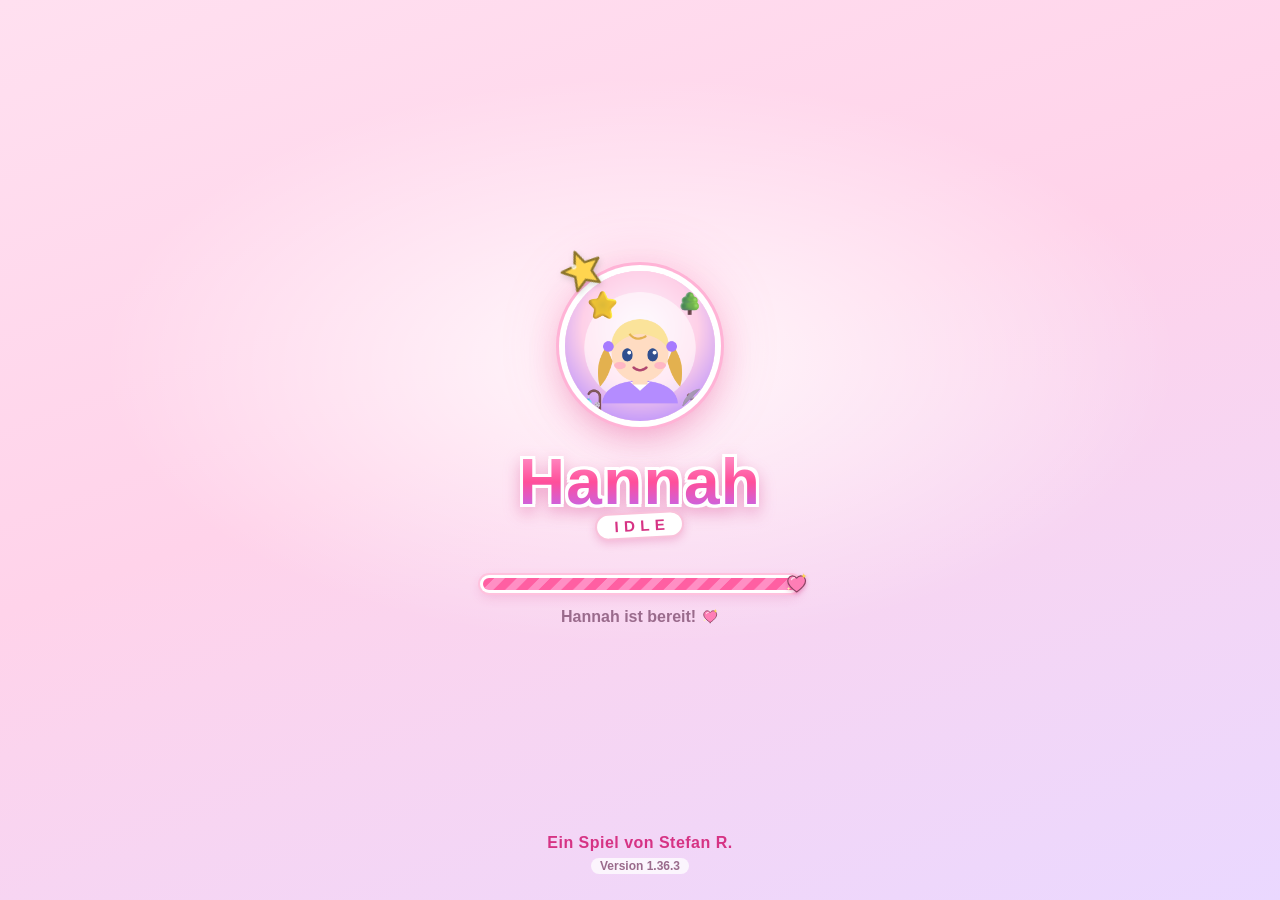
<file: index.html>
<!DOCTYPE html>
<html lang="de">
<head>
  <meta charset="UTF-8">
  <meta name="viewport" content="width=device-width, initial-scale=1, viewport-fit=cover">
  <title>Hannah Idle</title>
  <meta name="description" content="Sammeln, kochen, schmieden, schnitzen – Hannah Idle spielt weiter, auch wenn du weg bist.">
  <meta name="theme-color" content="#ffe6f2">
  <meta name="color-scheme" content="only light">
  <meta name="apple-mobile-web-app-capable" content="yes">
  <meta name="mobile-web-app-capable" content="yes">
  <meta name="apple-mobile-web-app-title" content="Hannah Idle">
  <meta name="apple-mobile-web-app-status-bar-style" content="default">
  <link rel="manifest" href="manifest.webmanifest">
  <link rel="icon" type="image/png" sizes="192x192" href="icons/icon-192.png">
  <link rel="apple-touch-icon" href="icons/apple-touch-icon.png">
  <link rel="stylesheet" href="css/style.css">

  <script src="js/version.js" defer></script>
  <script src="js/splash.js" defer></script>
  <script src="js/versionen.js" defer></script>
  <script src="js/daten.js" defer></script>
  <script src="js/daten-kampf.js" defer></script>
  <script src="js/daten-garten.js" defer></script>
  <script src="js/daten-sammlung.js" defer></script>
  <script src="js/daten-baumhaus.js" defer></script>
  <script src="js/daten-kleiderschrank.js" defer></script>
  <script src="js/daten-season.js" defer></script>
  <script src="js/daten-naehen.js" defer></script>
  <script src="js/daten-pfade.js" defer></script>
  <script src="js/daten-schmuck.js" defer></script>
  <script src="js/daten-sterne.js" defer></script>
  <script src="js/daten-fernkampf.js" defer></script>
  <script src="js/daten-dorf.js" defer></script>
  <script src="js/daten-feuer.js" defer></script>
  <script src="js/daten-jagd.js" defer></script>
  <script src="js/daten-turnen.js" defer></script>
  <script src="js/daten-graben.js" defer></script>
  <script src="js/daten-gebiet7.js" defer></script>
  <script src="js/daten-freunde.js" defer></script>
  <script src="js/daten-karte.js" defer></script>
  <script src="js/daten-extras.js" defer></script>
  <script src="js/daten-lesen.js" defer></script>
  <script src="js/symbole.js" defer></script>
  <script src="js/ikonen.js" defer></script>
  <script src="js/ikonen-natur.js" defer></script>
  <script src="js/ikonen-dinge.js" defer></script>
  <script src="js/ikonen-tiere.js" defer></script>
  <script src="js/monster.js" defer></script>
  <script src="js/logik.js" defer></script>
  <script src="js/kampf.js" defer></script>
  <script src="js/garten.js" defer></script>
  <script src="js/sammlung.js" defer></script>
  <script src="js/pflege.js" defer></script>
  <script src="js/uebungstopf.js" defer></script>
  <script src="js/daten-quests.js" defer></script>
  <script src="js/quests.js" defer></script>
  <script src="js/kleiderschrank.js" defer></script>
  <script src="js/season.js" defer></script>
  <script src="js/baumhaus.js" defer></script>
  <script src="js/sound.js" defer></script>
  <script src="js/anzeige.js" defer></script>
  <script src="js/bank.js" defer></script>
  <script src="js/kampf-anzeige.js" defer></script>
  <script src="js/sets.js" defer></script>
  <script src="js/garten-anzeige.js" defer></script>
  <script src="js/sammlung-anzeige.js" defer></script>
  <script src="js/online.js" defer></script>
  <script src="js/online-anzeige.js" defer></script>
  <script src="js/admin.js" defer></script>
  <script src="js/sicherung.js" defer></script>
  <script src="js/einfuehrung.js" defer></script>
  <script src="js/season-anzeige.js" defer></script>
  <script src="js/gluecksrad.js" defer></script>
  <script src="js/advent.js" defer></script>
  <script src="js/daten-gebiet8.js" defer></script>
  <script src="js/daten-season2.js" defer></script>
  <script src="js/extras.js" defer></script>
  <script src="js/extras2.js" defer></script>
  <script src="js/extras3.js" defer></script>
  <script src="js/gemeinschaft.js" defer></script>
  <script src="js/extras4.js" defer></script>
  <script src="js/extras5.js" defer></script>
  <script src="js/uebung-anzeige.js" defer></script>
  <script src="js/fortschritt.js" defer></script>
  <script src="js/sterne-anzeige.js" defer></script>
  <script src="js/dorf-anzeige.js" defer></script>
  <script src="js/dorffest.js" defer></script>
  <script src="js/feuer-anzeige.js" defer></script>
  <script src="js/jagd-anzeige.js" defer></script>
  <script src="js/turnen-anzeige.js" defer></script>
  <script src="js/graben-anzeige.js" defer></script>
  <script src="js/freunde-anzeige.js" defer></script>
  <script src="js/karte-anzeige.js" defer></script>
  <script src="js/finale.js" defer></script>
  <script src="js/danach.js" defer></script>
  <script src="js/ep-wochenende.js" defer></script>
  <script src="js/heute.js" defer></script>
  <script src="js/rueckkehr.js" defer></script>
  <script src="js/daten-wiki.js" defer></script>
  <script src="js/wiki-extras.js" defer></script>
  <script src="js/guide-stufen.js" defer></script>
  <script src="js/wiki.js" defer></script>
  <script src="js/wiki-anzeige.js" defer></script>
  <script src="js/main.js" defer></script>
</head>
<body>
  <!-- Startbildschirm (3 Sekunden, siehe js/splash.js) -->
  <div id="splash" aria-hidden="true">
    <div class="splashHerzen"><i style="--x:8%;--d:0s;--s:1.1">🌳</i><i style="--x:22%;--d:1.4s;--s:0.8">💖</i><i style="--x:37%;--d:0.6s;--s:1.3">🎣</i><i style="--x:52%;--d:2.1s;--s:0.9">⭐</i><i style="--x:66%;--d:0.3s;--s:1.2">⛏️</i><i style="--x:80%;--d:1.7s;--s:1">💖</i><i style="--x:92%;--d:0.9s;--s:0.8">🍳</i></div>
    <div class="splashInhalt">
      <div class="splashSymbol"><img src="icons/icon-512.png" alt=""><span class="splashKrone">⭐</span></div>
      <div class="splashMarie">Hannah</div>
      <div class="splashClicker">Idle</div>
      <div class="splashBalken"><div><span>💖</span></div></div>
      <div class="splashStatus" id="splashStatus">Rucksack wird gepackt …</div>
    </div>
    <div class="splashFuss">
      <div class="splashVon">Ein Spiel von Stefan R.</div>
      <div class="splashVersion" id="splashVersion"></div>
    </div>
  </div>

  <div id="app">
    <div id="lauftext" class="lauftext" hidden><span></span></div>
    <header id="kopf">
      <button id="figurKnopf" class="figurKnopf" type="button" aria-label="Figur"></button>
      <span id="begleiterKopf" class="begleiterKopf" hidden></span>
      <div class="logoBlock">
        <div class="logo"><b>Hannah</b> <span>Idle</span></div>
        <button id="version" class="version" type="button"></button>
      </div>
      <div class="muenzAnzeige" id="muenzAnzeige"></div>
    </header>

    <section id="aktivLeiste" class="aktivLeiste">
      <div class="aktivSymbol" id="aktivSymbol"></div>
      <div class="aktivText">
        <div id="aktivTitel" class="aktivTitel"></div>
        <div class="balken"><div id="aktivBalken"></div></div>
        <button id="danachKnopf" class="danachKnopf" type="button" hidden></button>
      </div>
      <button id="aktivStopp" class="stoppKnopf" type="button" aria-label="Anhalten">⏹</button>
    </section>

    <button id="questLeiste" class="questLeiste" type="button" hidden></button>
    <div id="trankLeiste" class="trankLeiste" hidden></div>

    <main id="inhalt">
      <section id="seiteFertigkeiten" class="seite">
        <div id="heuteKarte" class="heuteKarte"></div>
        <button type="button" id="adventKarte" class="gluecksKarte adventKarte" hidden></button>
        <button type="button" id="gluecksKarte" class="gluecksKarte"></button>
        <button type="button" id="zirkusKarte" class="gluecksKarte zirkusKarte" hidden></button>
        <button type="button" id="eventKarte" class="gluecksKarte eventKarte" hidden></button>
        <button type="button" id="seasonBanner" class="seasonBanner"></button>
        <h2 class="seitenTitel">🌟 Fertigkeiten <small id="gesamtStufe"></small><button type="button" id="fortschrittKnopf" class="fsPille"></button></h2>
        <div id="fertigkeitenRaster" class="fertigkeitenRaster"></div>
      </section>

      <section id="seiteFertigkeit" class="seite" hidden>
        <button id="zurueck" class="zurueck" type="button">‹ Alle Fertigkeiten</button>
        <div id="fertigkeitKopf" class="fertigkeitKopf"></div>
        <div id="baumhausBereich" hidden></div>
        <div id="feuerBereich" hidden></div>
        <div id="taetigkeitenRaster" class="taetigkeitenRaster"></div>
        <div id="sternBereich" hidden></div>
        <div id="grabBereich" hidden></div>
      </section>

      <section id="seiteSeason" class="seite" hidden>
        <button id="seasonZurueck" class="zurueck" type="button">‹ Zurück</button>
        <div id="seasonInhalt"></div>
      </section>

      <section id="seiteAbenteuer" class="seite" hidden>
        <h2 class="seitenTitel">⚔️ Abenteuer</h2>
        <div id="abenteuerInhalt"></div>
      </section>

      <section id="seiteBank" class="seite" hidden>
        <h2 class="seitenTitel">🏦 Bank <small id="bankFaecher"></small></h2>
        <div id="bankReiter" class="ichReiter bankReiter"></div>
        <input id="bankSuche" class="wikiSuche bankSuche" type="search" placeholder="In der Bank suchen …" autocomplete="off">
        <div class="bankKnoepfe">
          <button type="button" class="knopf leise" id="bankSortieren">🔀 Sortieren</button>
          <button type="button" class="knopf leise" id="bankAllesAusser1">💰 Alles außer 1</button>
          <button type="button" class="knopf leise" id="bankAllesVerkaufen">💰 Alles verkaufen</button>
        </div>
        <p class="hinweis" id="bankWert"></p>
        <div id="bankRaster" class="bankRaster"></div>
      </section>

      <section id="seiteLaden" class="seite" hidden>
        <h2 class="seitenTitel">🛒 Laden</h2>
        <div id="ladenListe" class="ladenListe"></div>
      </section>

      <section id="seiteWiki" class="seite" hidden>
        <button type="button" class="zurueck" id="wikiZurueck">‹ Zurück</button>
        <h2 class="seitenTitel">📖 Wiki <small>alles über alles</small></h2>
        <input id="wikiSuche" class="wikiSuche" type="search" placeholder="Wiki durchsuchen …" autocomplete="off">
        <div id="wikiReiter" class="ichReiter wikiReiter"></div>
        <div id="wikiInhalt"></div>
      </section>

      <section id="seiteIch" class="seite" hidden>
        <h2 class="seitenTitel">👤 Ich</h2>
        <div id="ichReiter" class="ichReiter">
          <button type="button" data-teil="figur"><span>👗</span>Figur</button>
          <button type="button" data-teil="tiere"><span>🐾</span>Tiere</button>
          <button type="button" data-teil="erfolge"><span>🏆</span>Erfolge</button>
          <button type="button" data-teil="liste"><span>🏅</span>Bestenliste</button>
          <button type="button" data-teil="code"><span>🎁</span>Code</button>
          <button type="button" data-teil="statistik"><span>📊</span>Statistik</button>
          <button type="button" data-teil="optionen"><span>⚙️</span>Optionen</button>
        </div>
        <div class="karte ichTeil" id="kleiderschrankKarte" data-teil="figur">
          <h3>👗 Meine Figur</h3>
          <div class="figurVorschau" id="figurVorschau"></div>
          <div id="figurAuswahlIch" class="figurAuswahl"></div>
          <div id="schrankTabs" class="listeTabs schrankTabs"></div>
          <div id="schrankRaster" class="schrankRaster"></div>
        </div>
        <div class="karte ichTeil" data-teil="tiere">
          <h3>🐾 Haustiere <small id="haustierZahl"></small></h3>
          <div id="tierExtras" class="tierExtras"></div>
          <div id="futternapf"></div>
          <div id="brutnest" class="brutnest"></div>
          <div id="haustierListe" class="haustierListe"></div>
          <p class="hinweis">Tippe ein Haustier an, um es zu streicheln, zu füttern oder zum Begleiter zu machen. Je höher seine Stufe, desto mehr hilft es dir.</p>
        </div>
        <div class="karte ichTeil titelKarte" data-teil="erfolge" id="titelKarte"></div>
        <div class="karte ichTeil" data-teil="erfolge">
          <h3>🏆 Erfolge <small id="erfolgZahl"></small></h3>
          <div id="erfolgListe" class="erfolgListe"></div>
        </div>
        <div class="karte ichTeil" data-teil="liste">
          <h3>🏅 Bestenliste</h3>
          <div id="bestenlisteInhalt"></div>
        </div>
        <div class="karte ichTeil" data-teil="code">
          <h3>🎁 Code einlösen</h3>
          <p class="hinweis">Hast du einen Belohnungs-Code bekommen? Hier eintippen!</p>
          <div class="eingabeZeile"><input id="codeFeld" type="text" maxlength="12" placeholder="ABCD-1234" autocomplete="off" autocapitalize="characters">
          <button type="button" class="knopf kaufen" id="codeLoesen">Einlösen</button></div>
          <p id="codeMeldung"></p>
        </div>
        <div class="karte ichTeil" data-teil="statistik">
          <h3>📊 Statistik</h3>
          <dl id="statistik" class="statistik"></dl>
          <button type="button" class="knopf" id="letzterBerichtKnopf">🌙 Was zuletzt passiert ist</button>
          <button type="button" class="knopf leise" id="uebungIch">⭐ Meine Übung bei allem ansehen</button>
          <button type="button" class="knopf leise" id="fortschrittIch">🏁 Mein Fortschritt zu 100 %</button>
          <button type="button" class="knopf leise" id="albumKnopf">📸 Fotoalbum</button>
          <button type="button" class="knopf leise" id="kartenKnopf">🃏 Sammelkarten</button>
        </div>
        <div class="karte ichTeil" data-teil="optionen">
          <h3>⚙️ Optionen</h3>
          <button id="einfuehrungNochmal" class="knopf leise" type="button">🎓 Einführung nochmal ansehen</button>
          <button id="finaleNochmal" class="knopf leise" type="button" hidden>🌈 Finale nochmal ansehen</button>
          <label class="schalter"><input type="checkbox" id="tonAn"> 🔊 Töne</label>
          <button id="loeschen" class="knopf gefahr" type="button">🗑️ Spielstand löschen</button>
        </div>

        <div class="karte ichTeil prestigeKarte" data-teil="optionen" id="prestigeKarte"></div>

        <div class="karte ichTeil" data-teil="optionen">
          <h3>💾 Spielstand sichern</h3>
          <p class="hinweis">Damit nichts verloren geht – z.B. wenn du ein neues Handy bekommst. Heb den Code oder die Datei gut auf!</p>
          <div class="sicherKnoepfe">
            <button type="button" class="knopf" id="sicherCode">📋 Als Code kopieren</button>
            <button type="button" class="knopf" id="sicherDatei">📄 Als Datei speichern</button>
          </div>
          <textarea id="sicherFeld" class="codeFeld" rows="3" readonly hidden></textarea>
          <p id="sicherHinweis"></p>
          <button type="button" class="knopf leise" id="ladenKnopf">📥 Spielstand wiederherstellen</button>
          <div id="ladenBereich" hidden>
            <textarea id="ladenFeld" class="codeFeld" rows="3" placeholder="Code hier einfügen (beginnt mit IM1)"></textarea>
            <div class="sicherKnoepfe">
              <button type="button" class="knopf kaufen" id="ladenPruefen">Code prüfen</button>
              <label class="knopf leise dateiKnopf">📄 Datei wählen<input type="file" id="ladenDatei" accept=".txt,text/plain" hidden></label>
            </div>
            <p class="fehlerText" id="ladenFehler"></p>
            <div id="ladenFrage" class="ladenFrage" hidden>
              <p id="ladenVergleich"></p>
              <p><b>⚠️ Der Spielstand auf diesem Gerät wird dabei ersetzt.</b></p>
              <button type="button" class="knopf gefahr" id="ladenJa">Ja, wiederherstellen</button>
            </div>
          </div>
        </div>
      </section>
    </main>

    <div class="schnellKnoepfe">
      <button type="button" id="wikiKnopf" class="schnellKnopf wikiKnopf" aria-label="Wiki">📖<small>Wiki</small></button>
      <button type="button" id="kompassKnopf" class="schnellKnopf kompassKnopf" aria-label="Was mache ich als Nächstes?">🧭<small id="kompassProzent">0 %</small></button>
    </div>
    <button type="button" id="wegBlase" class="wegBlase" hidden></button>

    <nav id="untenNav">
      <button type="button" data-seite="seiteFertigkeiten" class="aktiv"><span>🌟</span>Fertigkeiten</button>
      <button type="button" data-seite="seiteAbenteuer"><span>⚔️</span>Abenteuer</button>
      <button type="button" data-seite="seiteBank"><span>🏦</span>Bank</button>
      <button type="button" data-seite="seiteLaden"><span>🛒</span>Laden</button>
      <button type="button" data-seite="seiteIch"><span id="navFigur">👤</span>Ich</button>
    </nav>
  </div>

  <div id="meldungen" aria-live="polite"></div>

  <!-- Figur wählen (erster Start) -->
  <div id="figurOverlay" class="overlay" hidden>
    <div class="fenster">
      <h2>💖 Willkommen bei Hannah Idle!</h2>
      <p>Mit wem möchtest du spielen?</p>
      <div id="figurAuswahlStart" class="figurAuswahl"></div>
      <p class="hinweis">Du kannst die Figur später unter „Ich“ wechseln.</p>
    </div>
  </div>

  <!-- Während du weg warst -->
  <div id="offlineOverlay" class="overlay" hidden>
    <div class="fenster">
      <h2 id="offlineTitel">🌙 Während du weg warst …</h2>
      <div id="offlineInhalt"></div>
      <button id="offlineZu" class="knopf" type="button">Super! 💖</button>
    </div>
  </div>

  <!-- Gegenstand in der Bank -->
  <div id="gegenstandOverlay" class="overlay unten" hidden>
    <div class="fenster">
      <div id="gegenstandInhalt"></div>
      <button id="gegenstandZu" class="knopf leise" type="button">Schließen</button>
    </div>
  </div>

  <!-- Aktueller Auftrag -->
  <div id="questOverlay" class="overlay" hidden>
    <div class="fenster questFenster">
      <div id="questInhalt"></div>
      <button id="questZu" class="knopf leise" type="button">Schließen</button>
    </div>
  </div>

  <!-- Nachricht an alle -->
  <div id="nachrichtOverlay" class="overlay" hidden>
    <div class="fenster">
      <h2>✉️ Eine Nachricht für dich!</h2>
      <p id="nachrichtText" class="nachrichtText"></p>
      <button id="nachrichtZu" class="knopf" type="button">Danke! 💖</button>
    </div>
  </div>

  <!-- Admin-Menü (10 Sekunden auf das Logo drücken) -->
  <div id="adminOverlay" class="overlay" hidden>
    <div class="fenster adminFenster">
      <div id="adminInhalt"></div>
      <button id="adminZu" class="knopf leise" type="button">Schließen</button>
    </div>
  </div>

  <!-- Haustier pflegen -->
  <div id="tierOverlay" class="overlay" hidden>
    <div class="fenster tierFenster">
      <div id="tierInhalt"></div>
      <button id="tierZu" class="knopf leise" type="button">Schließen</button>
    </div>
  </div>

  <!-- Neues Haustier -->
  <div id="haustierOverlay" class="overlay" hidden>
    <div class="fenster haustierFenster">
      <h2>🎉 Ein neues Haustier!</h2>
      <div id="haustierFundEmoji" class="haustierFundEmoji"></div>
      <p id="haustierFundText"></p>
      <button id="haustierZu" class="knopf" type="button">Herzlich willkommen! 💖</button>
    </div>
  </div>

  <!-- Ausrüstung / Essen wählen -->
  <div id="wahlOverlay" class="overlay unten" hidden>
    <div class="fenster">
      <div id="wahlInhalt"></div>
      <button id="wahlZu" class="knopf leise" type="button">Schließen</button>
    </div>
  </div>

  <!-- Ja/Nein-Frage -->
  <div id="gluecksOverlay" class="overlay" hidden>
    <div class="fenster gluecksFenster">
      <h2>🎁 Tägliches Glücksrad</h2>
      <p id="radInfo" class="hinweis"></p>
      <div id="radBox" class="radBox"></div>
      <div id="radErgebnis"></div>
      <button id="radDrehen" class="knopf" type="button">🎡 Drehen!</button>
      <p id="radSerie" class="radSerie"></p>
      <button id="radZu" class="knopf leise" type="button">Schließen</button>
    </div>
  </div>

  <div id="uebungOverlay" class="overlay" hidden>
    <div class="fenster uebungFenster">
      <button type="button" class="zuX" id="uebungX" aria-label="Schließen"><svg viewBox="0 0 24 24"><path d="M6 6L18 18M18 6L6 18" stroke="#fff" stroke-width="3.4" stroke-linecap="round"/></svg></button>
      <h2>⭐ Meine Übung</h2>
      <div id="uebungInhalt"></div>
      <button id="uebungZu" class="knopf leise" type="button">Schließen</button>
    </div>
  </div>

  <div id="fortschrittOverlay" class="overlay" hidden>
    <div class="fenster fortschrittFenster">
      <button type="button" class="zuX" id="fortschrittX" aria-label="Schließen"><svg viewBox="0 0 24 24"><path d="M6 6L18 18M18 6L6 18" stroke="#fff" stroke-width="3.4" stroke-linecap="round"/></svg></button>
      <h2>🏁 Mein Spiel-Fortschritt</h2>
      <div id="fortschrittInhalt"></div>
      <button id="fortschrittZu" class="knopf leise" type="button">Schließen</button>
    </div>
  </div>

  <div id="sternIntroOverlay" class="overlay" hidden>
    <div class="fenster sternIntro">
      <button type="button" class="zuX" id="sternIntroX" aria-label="Schließen"><svg viewBox="0 0 24 24"><path d="M6 6L18 18M18 6L6 18" stroke="#fff" stroke-width="3.4" stroke-linecap="round"/></svg></button>
      <div id="sternIntroInhalt"></div>
      <div class="seKnoepfe"><button id="sternIntroZurueck" class="knopf leise" type="button">‹ Zurück</button><button id="sternIntroWeiter" class="knopf" type="button">Weiter ›</button></div>
    </div>
  </div>

  <div id="dorfIntroOverlay" class="overlay" hidden>
    <div class="fenster sternIntro">
      <button type="button" class="zuX" id="dorfIntroX" aria-label="Schließen"><svg viewBox="0 0 24 24"><path d="M6 6L18 18M18 6L6 18" stroke="#fff" stroke-width="3.4" stroke-linecap="round"/></svg></button>
      <div id="dorfIntroInhalt"></div>
      <div class="seKnoepfe"><button id="dorfIntroZurueck" class="knopf leise" type="button">‹ Zurück</button><button id="dorfIntroWeiter" class="knopf" type="button">Weiter ›</button></div>
    </div>
  </div>

  <div id="feuerIntroOverlay" class="overlay" hidden>
    <div class="fenster sternIntro">
      <button type="button" class="zuX" id="feuerIntroX" aria-label="Schließen"><svg viewBox="0 0 24 24"><path d="M6 6L18 18M18 6L6 18" stroke="#fff" stroke-width="3.4" stroke-linecap="round"/></svg></button>
      <div id="feuerIntroInhalt"></div>
      <div class="seKnoepfe"><button id="feuerIntroZurueck" class="knopf leise" type="button">‹ Zurück</button><button id="feuerIntroWeiter" class="knopf" type="button">Weiter ›</button></div>
    </div>
  </div>

  <div id="jagdIntroOverlay" class="overlay" hidden>
    <div class="fenster sternIntro">
      <button type="button" class="zuX" id="jagdIntroX" aria-label="Schließen"><svg viewBox="0 0 24 24"><path d="M6 6L18 18M18 6L6 18" stroke="#fff" stroke-width="3.4" stroke-linecap="round"/></svg></button>
      <div id="jagdIntroInhalt"></div>
      <div class="seKnoepfe"><button id="jagdIntroZurueck" class="knopf leise" type="button">‹ Zurück</button><button id="jagdIntroWeiter" class="knopf" type="button">Weiter ›</button></div>
    </div>
  </div>

  <div id="turnenIntroOverlay" class="overlay" hidden>
    <div class="fenster sternIntro">
      <button type="button" class="zuX" id="turnenIntroX" aria-label="Schließen"><svg viewBox="0 0 24 24"><path d="M6 6L18 18M18 6L6 18" stroke="#fff" stroke-width="3.4" stroke-linecap="round"/></svg></button>
      <div id="turnenIntroInhalt"></div>
      <div class="seKnoepfe"><button id="turnenIntroZurueck" class="knopf leise" type="button">‹ Zurück</button><button id="turnenIntroWeiter" class="knopf" type="button">Weiter ›</button></div>
    </div>
  </div>

  <div id="grabenIntroOverlay" class="overlay" hidden>
    <div class="fenster sternIntro">
      <button type="button" class="zuX" id="grabenIntroX" aria-label="Schließen"><svg viewBox="0 0 24 24"><path d="M6 6L18 18M18 6L6 18" stroke="#fff" stroke-width="3.4" stroke-linecap="round"/></svg></button>
      <div id="grabenIntroInhalt"></div>
      <div class="seKnoepfe"><button id="grabenIntroZurueck" class="knopf leise" type="button">‹ Zurück</button><button id="grabenIntroWeiter" class="knopf" type="button">Weiter ›</button></div>
    </div>
  </div>

  <div id="freundeIntroOverlay" class="overlay" hidden>
    <div class="fenster sternIntro">
      <button type="button" class="zuX" id="freundeIntroX" aria-label="Schließen"><svg viewBox="0 0 24 24"><path d="M6 6L18 18M18 6L6 18" stroke="#fff" stroke-width="3.4" stroke-linecap="round"/></svg></button>
      <div id="freundeIntroInhalt"></div>
      <div class="seKnoepfe"><button id="freundeIntroZurueck" class="knopf leise" type="button">‹ Zurück</button><button id="freundeIntroWeiter" class="knopf" type="button">Weiter ›</button></div>
    </div>
  </div>

  <div id="karteIntroOverlay" class="overlay" hidden>
    <div class="fenster sternIntro">
      <button type="button" class="zuX" id="karteIntroX" aria-label="Schließen"><svg viewBox="0 0 24 24"><path d="M6 6L18 18M18 6L6 18" stroke="#fff" stroke-width="3.4" stroke-linecap="round"/></svg></button>
      <div id="karteIntroInhalt"></div>
      <div class="seKnoepfe"><button id="karteIntroZurueck" class="knopf leise" type="button">‹ Zurück</button><button id="karteIntroWeiter" class="knopf" type="button">Weiter ›</button></div>
    </div>
  </div>

  <div id="adventOverlay" class="overlay" hidden>
    <div class="fenster adventFenster">
      <button type="button" class="zuX" id="adventX" aria-label="Schließen"><svg viewBox="0 0 24 24"><path d="M6 6L18 18M18 6L6 18" stroke="#fff" stroke-width="3.4" stroke-linecap="round"/></svg></button>
      <h2>🎄 Adventskalender</h2>
      <p class="hinweis">Jeden Tag im Dezember darfst du ein Türchen öffnen. Verpasste Türchen kannst du bis Silvester nachholen.</p>
      <div id="adventGitter" class="adventGitter"></div>
      <div id="adventErgebnis"></div>
      <button id="adventZu" class="knopf leise" type="button">Schließen</button>
    </div>
  </div>

  <div id="finaleOverlay" class="overlay" hidden>
    <div class="fenster finaleFenster">
      <button type="button" class="zuX" id="finaleX" aria-label="Schließen"><svg viewBox="0 0 24 24"><path d="M6 6L18 18M18 6L6 18" stroke="#fff" stroke-width="3.4" stroke-linecap="round"/></svg></button>
      <div id="finaleInhalt"></div>
      <button id="finaleWeiter" class="knopf" type="button">🌈 Weiterspielen</button>
    </div>
  </div>

  <div id="zirkusOverlay" class="overlay" hidden>
    <div class="fenster zirkusFenster">
      <button type="button" class="zuX" id="zirkusZu" aria-label="Schließen"><svg viewBox="0 0 24 24"><path d="M6 6L18 18M18 6L6 18" stroke="#fff" stroke-width="3.4" stroke-linecap="round"/></svg></button>
      <div id="zirkusInhalt"></div>
    </div>
  </div>

  <div id="kochbuchOverlay" class="overlay" hidden>
    <div class="fenster zirkusFenster">
      <button type="button" class="zuX" id="kochbuchZu" aria-label="Schließen"><svg viewBox="0 0 24 24"><path d="M6 6L18 18M18 6L6 18" stroke="#fff" stroke-width="3.4" stroke-linecap="round"/></svg></button>
      <div id="kochbuchInhalt"></div>
    </div>
  </div>

  <div id="frageOverlay" class="overlay" hidden>
    <div class="fenster">
      <h2 id="frageTitel"></h2>
      <p id="frageText"></p>
      <button id="frageJa" class="knopf" type="button"></button>
      <button id="frageNein" class="knopf leise" type="button">Nein, lieber nicht</button>
    </div>
  </div>

  <!-- Spielstand löschen? -->
  <div id="loeschenOverlay" class="overlay" hidden>
    <div class="fenster">
      <h2>🗑️ Wirklich alles löschen?</h2>
      <p>Alle Stufen, Münzen und Sachen in der Bank sind dann weg.</p>
      <button id="loeschenJa" class="knopf gefahr" type="button">Ja, neu anfangen</button>
      <button id="loeschenNein" class="knopf leise" type="button">Nein, lieber nicht</button>
    </div>
  </div>

  <!-- Neue Version -->
  <div id="updateOverlay" class="overlay" hidden>
    <div class="fenster">
      <h2>✨ Neue Version verfügbar!</h2>
      <p id="updateVersionen"></p>
      <p id="updateNeu" class="updateNeu"></p>
      <button id="updateJetzt" class="knopf" type="button">🔄 Jetzt aktualisieren</button>
      <button id="updateSpaeter" class="knopf leise" type="button">Später</button>
    </div>
  </div>

  <!-- Alle Versionen -->
  <div id="versionenOverlay" class="overlay" hidden>
    <div class="fenster">
      <button type="button" class="zuX" id="versionenX" aria-label="Schließen"><svg viewBox="0 0 24 24"><path d="M6 6L18 18M18 6L6 18" stroke="#fff" stroke-width="3.4" stroke-linecap="round"/></svg></button>
      <h2>📜 Was ist neu?</h2>
      <div id="versionenListe" class="versionenListe"></div>
      <button id="versionenZu" class="knopf" type="button">Schließen</button>
    </div>
  </div>

  <!-- Einführung (Leuchtrahmen + Sprechblase) -->
  <div id="einfuehrung" hidden>
    <div id="tippRing" class="tippRing"></div>
    <div id="tippBlase" class="tippBlase">
      <p id="tippText"></p>
      <div class="tippFuss">
        <small id="tippZaehler"></small>
        <button type="button" id="tippUeberspringen" class="tippLeise">Überspringen</button>
        <button type="button" id="tippWeiter" class="knopf kaufen">Weiter ›</button>
      </div>
    </div>
  </div>

  <!-- Nur Hochformat -->
  <div id="drehen" aria-hidden="true">
    <div class="drehenHandy">📱</div>
    <p>Bitte dreh dein Gerät –<br>Hannah Idle spielt man im Hochformat.</p>
  </div>
</body>
</html>
</file>
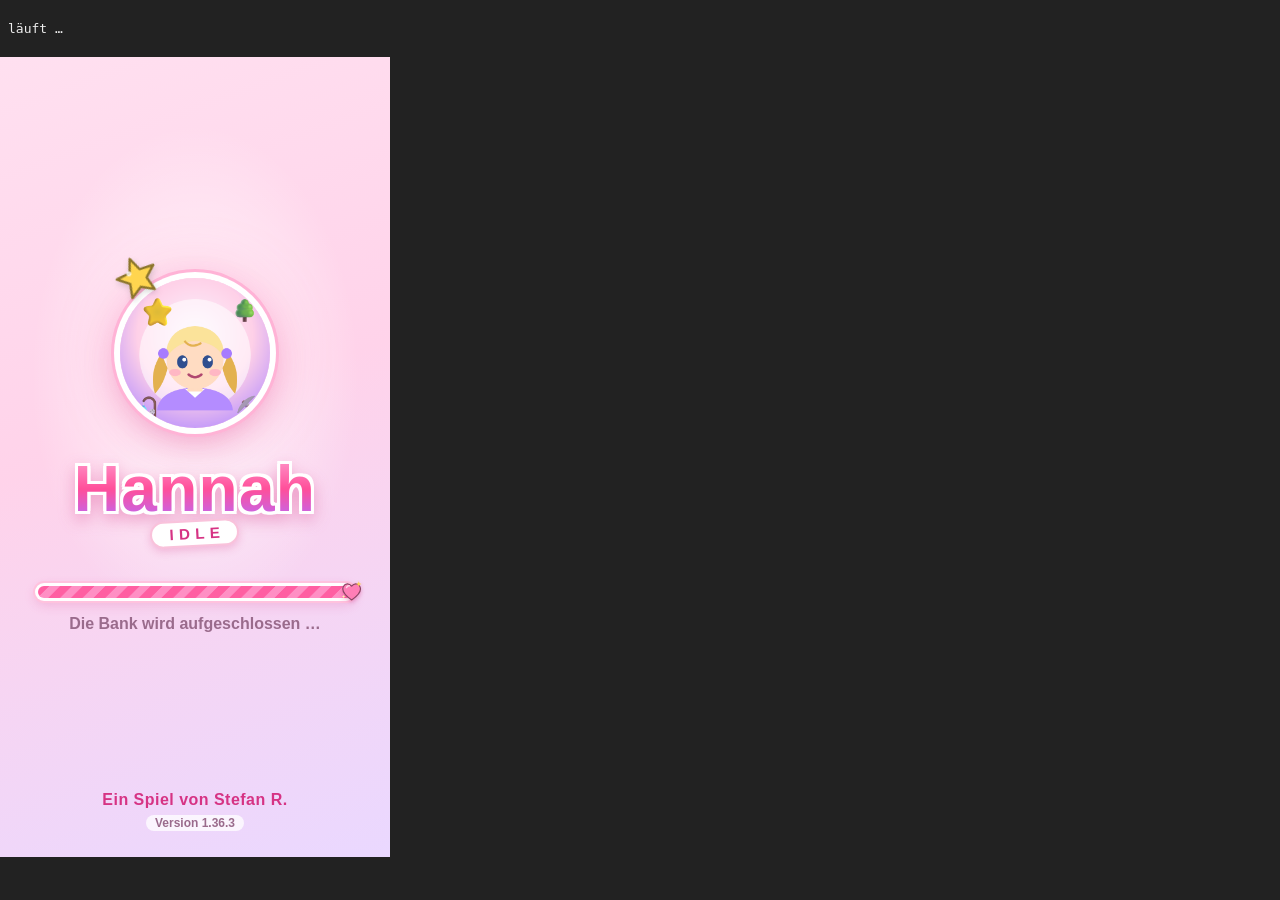
<file: test/rundumtest.html>
<!doctype html>
<!-- =====================================================
  RUNDUM-TEST für Hannah Idle
  Öffnet das Spiel zweimal (neuer Spielstand / alles freigeschaltet), klickt sich durch jede Seite,
  jeden Reiter, jedes Fenster, jeden Wiki-Reiter und spielt Tätigkeiten, Kämpfe und Offline-Zeit durch.
  Meldet: JavaScript-Fehler, console.error, "undefined"/"NaN" im sichtbaren Text, fehlende Zeichnungen.
  Starten: test/rundumtest.sh (Edge headless) – oder diese Datei im Browser öffnen.
  Das Ergebnis steht in <pre id="ergebnis">, der Titel wird "FERTIG OK" oder "FERTIG FEHLER".
===================================================== -->
<html lang="de"><head><meta charset="utf-8"><title>Rundum-Test läuft …</title>
<style>body{margin:0;background:#222;color:#eee;font:13px monospace}iframe{width:390px;height:800px;border:0;background:#fff}pre{white-space:pre-wrap;padding:8px}</style></head>
<body><pre id="ergebnis">läuft …</pre><div id="buehne"></div>
<script>
"use strict";
const schlaf = ms => new Promise(r => setTimeout(r, ms));
const fehler = [], schritte = [];
let w, d, aktuellerSchritt = "Start";

function lade() {
  return new Promise(ok => {
    $("buehne").innerHTML = "";
    const fr = document.createElement("iframe");
    fr.src = "../index.html";
    fr.onload = () => {
      w = fr.contentWindow; d = fr.contentDocument;
      w.addEventListener("error", e => fehler.push(`[${aktuellerSchritt}] Fehler: ${e.message} (${(e.filename || "").split("/").pop()}:${e.lineno})`));
      w.addEventListener("unhandledrejection", e => fehler.push(`[${aktuellerSchritt}] Promise: ${e.reason}`));
      const alt = w.console.error.bind(w.console);
      w.console.error = (...a) => { fehler.push(`[${aktuellerSchritt}] console.error: ${a.map(x => x?.stack || x).join(" ").slice(0, 300)}`); alt(...a); };
      setTimeout(ok, 2800);   // Splash abwarten
    };
    $("buehne").append(fr);
  });
}
function $(id) { return document.getElementById(id); }
const ev = code => w.eval(code);
const alleFensterZu = () => d.querySelectorAll(".overlay").forEach(o => (o.hidden = true));

// Sichtbaren Text auf "undefined" / "NaN" prüfen
function pruefeText() {
  const bad = [];
  const lauf = d.createTreeWalker(d.body, NodeFilter.SHOW_TEXT);
  while (lauf.nextNode()) {
    const n = lauf.currentNode, el = n.parentElement;
    if (!el || /SCRIPT|STYLE/.test(el.nodeName) || el.closest("[hidden]")) continue;
    if (/\bundefined\b|\bNaN\b|\[object Object\]/.test(n.nodeValue)) bad.push(n.nodeValue.trim().slice(0, 80));
  }
  // auch Attribute wie style="width:NaN%"
  for (const e of d.querySelectorAll("[style*='NaN'],[style*='undefined']")) bad.push(`style: ${e.getAttribute("style").slice(0, 60)}`);
  if (bad.length) fehler.push(`[${aktuellerSchritt}] Text: ${[...new Set(bad)].slice(0, 3).join(" | ")}`);
}
async function schritt(name, code, warte = 60) {
  aktuellerSchritt = name;
  try { if (typeof code === "function") code(); else ev(code); }
  catch (e) { fehler.push(`[${name}] Absturz: ${e.message}\n      ${(e.stack || "").split("\n").slice(1, 3).join("\n      ")}`); }
  await schlaf(warte);
  pruefeText();
  schritte.push(name);
  $("ergebnis").textContent = `läuft … ${schritte.length} Schritte – ${name}\n\n${fehler.join("\n")}`;
}

// ---------- Alles, was man ansehen kann ----------
async function besucheAlles(titel) {
  await schritt(`${titel}: Fertigkeiten`, `zeigeSeite("seiteFertigkeiten")`);
  for (const f of ev("FERTIGKEITEN").filter(f => f.art !== "kampf"))
    await schritt(`${titel}: Fertigkeit ${f.id}`, `offeneFertigkeit="${f.id}";zeigeSeite("seiteFertigkeit")`);
  await schritt(`${titel}: Season`, `zeigeSeite("seiteSeason")`);
  for (const t of ev("ABENTEUER_REITER").map(r => r[0]))
    await schritt(`${titel}: Abenteuer ${t}`, `abenteuerTab="${t}";zeigeSeite("seiteAbenteuer")`);
  for (const t of ["alle", ...ev("BANK_ARTEN").map(a => a.id)])
    await schritt(`${titel}: Bank ${t}`, `bankTab="${t}";zeigeSeite("seiteBank")`);
  await schritt(`${titel}: Laden`, `zeigeSeite("seiteLaden")`);
  for (const b of d.querySelectorAll("#ichReiter button"))
    await schritt(`${titel}: Ich ${b.dataset.teil}`, `ichTab="${b.dataset.teil}";zeigeSeite("seiteIch")`);
  for (const t of ev("WIKI_TABS").map(x => x.id))
    await schritt(`${titel}: Wiki ${t}`, `wikiTab="${t}";document.getElementById("wikiSuche").value="";zeigeSeite("seiteWiki")`);
  for (const a of ev("BANK_ARTEN").map(a => a.id))
    await schritt(`${titel}: Wiki Gegenstände ${a}`, `wikiTab="gegenstaende";wikiArt="${a}";zeichneWiki()`);
  for (const s of ["drache", "minze", "xy"])
    await schritt(`${titel}: Wiki-Suche ${s}`, `document.getElementById("wikiSuche").value="${s}";zeichneWiki()`, 120);
  // Fenster
  const fenster = [
    ["Übung", `zeigeUebung("alle")`], ["Fortschritt", `zeigeFortschritt()`], ["Glücksrad", `zeigeGluecksrad()`],
    ["Auftrag", `zeigeQuestFenster()`], ["Versionen", `zeigeVersionen()`], ["Kompass", `kompass()`],
  ];
  for (const f of ev("FERTIGKEITEN")) fenster.push([`Übung ${f.id}`, `zeigeUebung("${f.id}")`]);
  for (const p of [...ev("PLAETZE").map(p => p.id), "essen", "pfeile", "perlen"]) fenster.push([`Platz ${p}`, `zeigePlatzWahl("${p}")`]);
  for (const intro of ["Stern", "Dorf", "Feuer", "Jagd", "Turnen", "Graben", "Freunde", "Karte"]) {
    fenster.push([`Einführung ${intro}`, `zeige${intro}Einfuehrung()`]);
    for (let i = 1; i < 4; i++) fenster.push([`Einführung ${intro} Seite ${i + 1}`, () => d.getElementById(`${intro.toLowerCase()}IntroWeiter`).click()]);
  }
  for (const [name, code] of fenster) { alleFensterZu(); await schritt(`${titel}: Fenster ${name}`, code); }
  alleFensterZu();
}

// ---------- Ein Spielstand, in dem alles freigeschaltet ist ----------
const ALLES = `
  spiel.figur = "hannah"; spiel.muenzen = 5e7;
  for (const f of FERTIGKEITEN) spiel.xp[f.id] = XP_TABELLE[f.id === "graben" ? 80 : 70];
  spiel.pfade = {}; for (const p of PFADE) spiel.pfade[p.id] = 3;
  spiel.besiegt = {}; for (const id in MONSTER) if (id !== "season") spiel.besiegt[id] = 5;
  spiel.haustiere = HAUSTIERE.filter((h, i) => i % 2 === 0).map(h => h.id);
  spiel.sternIntro = spiel.dorfIntro = spiel.feuerIntro = spiel.jagdIntro = spiel.turnenIntro = spiel.grabenIntro = spiel.freundeIntro = spiel.karteIntro = true;
  spiel.begleiter = spiel.haustiere[0]; spiel.bank.leckerli2 = 500; spiel.napf = "leckerli2";
  spiel.einfuehrung = "fertig"; spiel.quest = 60;
  spiel.bankFaecherGekauft = 400;
  const ids = Object.keys(GEGENSTAENDE); ids.forEach((id, i) => { if (i % 2 === 0) spiel.bank[id] = 50; });
  spiel.bank.pfeil3 = 500; spiel.bank.perle3 = 500; spiel.bank.bogen3 = 1; spiel.bank.stab3 = 1; spiel.bank.asche0 = 200;
  for (let i = 0; i < 8; i++) { spiel.bank["holz" + i] = 300; spiel.bank["brett" + i] = 500; spiel.bank["barren" + i] = 500; spiel.bank["stein" + i] = 20; }
  spiel.ausruestung = {}; ruesteAus("schwert3"); spiel.essen = "essen3";
  spiel.garderobe = alleTeile().filter((t, i) => i % 3 === 0).map(t => t.id);
  spiel.sterne = { hoernchen: { k: [3, 2, 1], g: 1 } };
  dorf(); dorfBaue(DORF_GEBAEUDE[2]); dorfBaue(DORF_GEBAEUDE[3]);
  jagd().muenzen = 400; neuerAuftrag("mittel");
  parcours(); baueStation(0, 1); baueStation(1, 0);
  zuendeAn(2);
  spiel.museum = {}; spende(FUNDE[0].id); spiel.bank[FUNDE[1].id] = 2;
  spiel.gluecksrad = { tag: null, serie: 6, besteSerie: 6, gedreht: 6 };
  gartenStand(); pflanzeEin(0, "kraut0"); pflanzeEin(1, "gemuese0"); duengeAlle();
  speichern();
`;

// ---------- Spielen: Tätigkeiten, Kampf, Offline, Kaufen ----------
async function spieleDurch() {
  await schritt("Spielen: jede Tätigkeit 3×", `for (const t of TAETIGKEITEN) { if (!hindernis(t)) for (let i = 0; i < 3; i++) fuehreAus(t); }`, 200);
  for (const art of ["schwert3", "bogen3", "stab3"]) {
    await schritt(`Kampf mit ${art}`, `spiel.bank["${art}"] = 1; ruesteAus("${art}"); spiel.munition = { pfeile: "pfeil3", perlen: "perle3" };
      starteKampf("wuschelwolf"); verarbeite(tick(Date.now() + 120000)); abenteuerTab = "kampf"; zeigeSeite("seiteAbenteuer");`, 150);
  }
  await schritt("Pfad laufen", `starteKampf(null, "p-wiese"); verarbeite(tick(Date.now() + 600000)); zeigeSeite("seiteAbenteuer")`, 150);
  await schritt("Jagd-Auftrag kämpfen", `if (!jagd().auftrag) neuerAuftrag("leicht"); starteKampf(jagd().auftrag.monster); verarbeite(tick(Date.now() + 900000)); abenteuerTab = "jagd"; zeigeSeite("seiteAbenteuer")`, 150);
  await schritt("Offline 5 Stunden Holz", `starte(taetigkeitNachId("holz-3")); spiel.aktiv.start -= 5*3600000; spiel.letzteZeit = Date.now() - 5*3600000; spiel.schnappschuss && (spiel.schnappschuss.zeit -= 5*3600000); holeOfflineNach(); pruefeRueckkehr();`, 300);
  alleFensterZu();
  await schritt("Dorf-Tage nachholen + abholen", `spiel.dorf.letzterTick -= 8*3600000; pruefeDorf(); dorfAbholen(); offeneFertigkeit = "dorf"; zeigeSeite("seiteFertigkeit")`);
  await schritt("Dorffest spenden + feiern", `for (const w of festWuensche()) spiel.bank[w.id] = (spiel.bank[w.id] || 0) + w.menge; for (let i = 0; i < 3; i++) festSpende(i); offeneFertigkeit = "dorf"; zeigeSeite("seiteFertigkeit")`);
  await schritt("Festtag", `festFeiern(); zeigeSeite("seiteFertigkeiten"); offeneFertigkeit = "dorf"; zeigeSeite("seiteFertigkeit")`);
  await schritt("Garten ernten", `for (const b of gartenStand().beete) if (b) b.start -= 99*3600000; gartenStand().beete.forEach((b, nr) => { if (b) ernte(nr); }); offeneFertigkeit = "garten"; zeigeSeite("seiteFertigkeit")`);
  for (let i = 0; i < 6; i++) { alleFensterZu(); await schritt(`Heute-Zeile ${i + 1}`, () => { ev(`zeigeSeite("seiteFertigkeiten")`); d.querySelectorAll(".heuteZeile:not(.erledigt)")[i]?.click(); }); }
  alleFensterZu();
  await schritt("Advent: Kalender", `adventTestTag = 24; zeigeSeite("seiteFertigkeiten"); zeigeAdvent()`);
  for (const n of [1, 6, 12, 18, 24]) await schritt(`Advent: Türchen ${n}`, () => { d.querySelector(`.tuerchen[data-tag="${n}"]`)?.click(); });
  alleFensterZu();
  await schritt("Advent: alle Türchen", `for (let n = 1; n <= 24; n++) oeffneTuerchen(n); zeigeAdvent(); adventTestTag = null`);
  alleFensterZu();
  await schritt("Glücksrad drehen", `dreheRad(); zeigeSeite("seiteFertigkeiten")`);
  await schritt("Stern kaufen", `kaufeStern(STERNBILDER[0], 0); offeneFertigkeit = "sterne"; zeigeSeite("seiteFertigkeit")`);
  await schritt("Jagd-Laden", `jagdKaufe(JAGD_LADEN[0]); abenteuerTab = "jagd"; zeigeSeite("seiteAbenteuer")`);
  await schritt("Parcours", `baueStation(2, 2); offeneFertigkeit = "turnen"; zeigeSeite("seiteFertigkeit")`);
  await schritt("Museum spenden", `for (const f of FUNDE) { spiel.bank[f.id] = 1; } for (const f of FUNDE.slice(0, 8)) spende(f.id); offeneFertigkeit = "graben"; zeigeSeite("seiteFertigkeit")`);
  await schritt("Bank sortieren + verkaufen", `sortiereBank(); verkaufe(Object.keys(spiel.bank)[3], 1); bankTab = "alle"; zeigeSeite("seiteBank")`);
  for (const id of ["essen3", "trank2", "ring2", "bogen1", "pfeil1", "perle1", "sternsplitter2", "asche0", ev("FUNDE[5].id"), "samen-kraut0"])
    { alleFensterZu(); await schritt(`Gegenstand ${id}`, `spiel.bank["${id}"] = 3; zeigeGegenstand("${id}")`); }
  for (const h of ev("HAUSTIERE").slice(0, 40).filter((_, i) => i % 3 === 0))
    { alleFensterZu(); await schritt(`Tierfenster ${h.id}`, `if (!hatHaustier("${h.id}")) spiel.haustiere.push("${h.id}"); zeigeTierFenster("${h.id}")`); }
  alleFensterZu();
  await schritt("Begleiter hilft im Kampf", `spiel.begleiter = spiel.haustiere[0]; spiel.bank.leckerli2 = 500; spiel.napf = "leckerli2"; starteKampf("frechdachs"); verarbeite(tick(Date.now() + 300000)); ichTab = "tiere"; zeigeSeite("seiteIch")`);
  await schritt("Futternapf wählen", `zeigeNapfWahl()`);
  alleFensterZu();
  await schritt("Insel erkunden", `karte(); spiel.karte.ziel = null; const t = taetigkeitNachId("karte-0"); for (let i = 0; i < 400; i++) fuehreAus(t); offeneFertigkeit = "karte"; zeigeSeite("seiteFertigkeit")`, 150);
  await schritt("Inselfeld wählen", () => { d.querySelector(".kFeld.waehlbar")?.dispatchEvent(new w.MouseEvent("click", { bubbles: true })); });
  await schritt("Ganze Insel offen", `for (const id in INSEL) { spiel.karte.offen[id] = true; entdecke(INSEL[id]); } zeigeSeite("seiteFertigkeiten"); offeneFertigkeit = "karte"; zeigeSeite("seiteFertigkeit")`, 150);
  await schritt("Finale", `spiel.pfade["p-gipfel"] = 1; spiel.finale = null; pruefeFinale(); if (document.getElementById("finaleOverlay").hidden) zeigeFinale()`, 150);
  alleFensterZu();
  await schritt("Hinweis-Punkte", `aktualisiereNavPunkte()`);
  await schritt("Danach weitermachen", `const koch = TAETIGKEITEN.find(t => t.fertigkeit === "kochen" && t.stufe === 1); for (const id of Object.keys(koch.braucht)) spiel.bank[id] = koch.braucht[id]; starte(koch); zeigeSeite("seiteFertigkeiten"); aktualisiereDanachKnopf(); zeigeDanachWahl()`);
  await schritt("Danach wählen + wechseln", `document.querySelectorAll("[data-danach]")[1].click(); spiel.aktiv.start -= 3600000; verarbeite(tick()); if (!spiel.aktiv || spiel.danach) throw new Error("Danach hat nicht gewechselt")`);
  alleFensterZu();
  await schritt("Bank-Suche", `zeigeSeite("seiteBank"); const s = document.getElementById("bankSuche"); s.value = "a"; s.dispatchEvent(new Event("input")); s.value = ""; s.dispatchEvent(new Event("input"))`);
  await schritt("EP-Wochenende", `const alt = epWochenendeAktiv; epWochenendeAktiv = () => true; zeigeLauftext(); if (trankFaktorXp() < 1.5) throw new Error("kein Bonus"); epWochenendeAktiv = alt; zeigeLauftext()`);
  await schritt("Sets speichern + wechseln", `ruesteAus("schwert3"); speichereSet(0); spiel.bank.bogen3 = 1; ruesteAus("bogen3"); speichereSet(1); legeSetAn(0); abenteuerTab = "ausruestung"; zeigeSeite("seiteAbenteuer")`);
  await schritt("Set-Schnellwahl", `legeSetAn(1); abenteuerTab = "kampf"; zeigeSeite("seiteAbenteuer")`);
  await schritt("Übungs-Topf füllen + stecken", `spiel.topf = spiel.topf || {}; spiel.topf.holz = TOPF.max * 0.6; steckeInTaetigkeit("holz-0", "holz"); zeigeUebung("holz")`);
  alleFensterZu();
  await schritt("Erfolge + Guide prüfen", `pruefeErfolge(); pruefeGuide(); zeichneKompass(); spielFortschritt()`);
}

(async () => {
  try { localStorage.clear(); } catch (e) { /* egal */ }
  // 1) Neuer Spielstand
  await lade();
  aktuellerSchritt = "Neu: Start";
  ev(`document.getElementById("einfuehrung").hidden = true; spiel.figur = spiel.figur || "marie"`);
  alleFensterZu();
  await besucheAlles("Neu");
  // 2) Alles freigeschaltet
  try { localStorage.clear(); } catch (e) { /* egal */ }
  await lade();
  aktuellerSchritt = "Alles: Aufbau";
  try { ev(ALLES); } catch (e) { fehler.push(`[Alles: Aufbau] ${e.message}`); }
  alleFensterZu(); ev(`document.getElementById("einfuehrung").hidden = true`);
  await besucheAlles("Alles");
  await spieleDurch();
  const warn = [...ev("ikonSvg").gemeldet];
  if (warn.length) fehler.push(`Fehlende Zeichnungen: ${warn.join(" ")}`);
  const ok = !fehler.length;
  $("ergebnis").textContent = `${ok ? "✅ ALLES OK" : `❌ ${fehler.length} PROBLEM(E)`} – ${schritte.length} Schritte geprüft\n\n${fehler.join("\n")}`;
  document.title = ok ? "FERTIG OK" : "FERTIG FEHLER";
})();
</script></body></html>
</file>
<file: css/style.css>
/* =====================================================
   FARBEN & SCHRIFT – wie in Marie Clicker
   ===================================================== */
:root {
  color-scheme: only light;
  --hintergrund:   #ffe6f2;
  --hintergrund-2: #f1e4ff;
  --panel:         #fff5fa;
  --karte:         #ffffff;
  --rand:          #f9c2db;
  --akzent:        #ff5fa2;
  --akzent-dunkel: #d63384;
  --lila:          #a77bff;
  --text:          #5b2a4f;
  --text-sanft:    #9a6b8c;
  --gold:          #f5b942;
  --gefahr:        #e05570;
  --schatten:      0 4px 14px rgba(214, 51, 132, 0.15);
  --logo-1:        #ff9fd0;
  --logo-2:        #ff4f9a;
  --logo-3:        #b56bff;
  --schrift: ui-rounded, "SF Pro Rounded", "Arial Rounded MT Bold", "Nunito", "Varela Round", "Segoe UI", sans-serif;
  --breite: 620px;
}

* { box-sizing: border-box; }
[hidden] { display: none !important; }
*, *::before, *::after { touch-action: manipulation; -webkit-tap-highlight-color: transparent; }
html, body { height: 100%; margin: 0; overflow: hidden; overscroll-behavior: none; }
/* Die Seite selbst steht fest – nur der Inhalt (#inhalt) scrollt. Sonst lässt sich auf dem Handy die ganze Seite samt Leiste verschieben. */
body { position: fixed; inset: 0; width: 100%; }
#untenNav, .schnellKnoepfe { touch-action: none; }
body {
  font-family: var(--schrift);
  color: var(--text);
  background: linear-gradient(160deg, var(--hintergrund), var(--hintergrund-2));
  overflow: hidden;
  overscroll-behavior: none;
}
html, body, #app { max-width: 100vw; overflow-x: hidden; }
button { font: inherit; color: inherit; cursor: pointer; }
button:disabled { cursor: default; }
#untenNav, .fertigkeitKarte, .taetigkeit, .bankFeld, .figurKarte, .knopf {
  -webkit-user-select: none; user-select: none; -webkit-touch-callout: none;
}

/* =====================================================
   AUFBAU: Kopf · laufende Tätigkeit · Inhalt (scrollt) · Navigation unten
   ===================================================== */
#app {
  display: flex; flex-direction: column;
  height: 100vh; height: 100dvh;
  max-width: var(--breite); margin: 0 auto;
}

#kopf {
  display: flex; align-items: center; gap: 10px;
  padding: calc(8px + env(safe-area-inset-top)) 14px 6px;
}
.figurKnopf {
  width: 52px; height: 52px; flex: none; padding: 0; border-radius: 50%;
  border: 3px solid #fff; background: linear-gradient(160deg, #ffd1e6, #e6ccff);
  box-shadow: var(--schatten); overflow: hidden;
}
.figurKnopf svg { width: 100%; height: 100%; display: block; }
.logoBlock { flex: 1; min-width: 0; }
.logo {
  font-size: 1.7rem; font-weight: 900; line-height: 1; white-space: nowrap;
  background: linear-gradient(180deg, var(--logo-1), var(--logo-2) 55%, var(--logo-3));
  -webkit-background-clip: text; background-clip: text; color: transparent;
  filter: drop-shadow(2px 0 0 #fff) drop-shadow(-2px 0 0 #fff) drop-shadow(0 2px 0 #fff) drop-shadow(0 -2px 0 #fff) drop-shadow(0 3px 5px rgba(214, 51, 132, 0.3));
}
.logo span { font-size: 0.75em; }
.version {
  margin-top: 3px; padding: 0 8px; border: 0; border-radius: 999px;
  background: rgba(255, 255, 255, 0.75); color: var(--text-sanft); font-size: 0.72rem; font-weight: 700;
}
.muenzAnzeige {
  display: flex; align-items: center; gap: 6px; flex: none;
  padding: 6px 12px 6px 8px; border-radius: 999px; background: #fff;
  box-shadow: var(--schatten); font-size: 1.1rem; font-weight: 900; color: var(--akzent-dunkel);
}
.muenze { display: inline-block; width: 24px; height: 24px; vertical-align: middle; }
.muenze svg { width: 100%; height: 100%; display: block; }
.muenze.klein { width: 17px; height: 17px; vertical-align: -3px; }

/* ----- Laufende Tätigkeit ----- */
.aktivLeiste {
  --farbe: var(--akzent);
  display: flex; align-items: center; gap: 10px;
  margin: 4px 12px 8px; padding: 8px 10px; border-radius: 18px;
  background: #fff; border: 2px solid color-mix(in srgb, var(--farbe) 45%, #fff);
  box-shadow: var(--schatten); cursor: pointer;
}
.aktivLeiste.ruhe { cursor: default; border-color: var(--rand); }
.aktivLeiste.ruhe .stoppKnopf { visibility: hidden; }
.aktivSymbol { width: 42px; height: 42px; flex: none; }
.aktivSymbol .symbol, .aktivSymbol > svg { width: 42px; height: 42px; }
.aktivLeiste.ruhe .aktivSymbol { border-radius: 50%; overflow: hidden; background: linear-gradient(160deg, #ffd1e6, #e6ccff); }
.aktivText { flex: 1; min-width: 0; }
.aktivTitel { font-size: 0.88rem; font-weight: 800; margin-bottom: 5px; white-space: nowrap; overflow: hidden; text-overflow: ellipsis; }
.stoppKnopf {
  width: 40px; height: 40px; flex: none; border: 0; border-radius: 50%;
  background: #ffe1ee; font-size: 1.1rem;
}

/* ----- Balken ----- */
.balken {
  display: block; height: 10px; border-radius: 999px; overflow: hidden;
  background: #f6e3ef; box-shadow: inset 0 1px 2px rgba(91, 42, 79, 0.15);
}
.balken > div {
  height: 100%; width: 0; border-radius: inherit;
  background: linear-gradient(90deg, color-mix(in srgb, var(--farbe, var(--akzent)) 70%, #fff), var(--farbe, var(--akzent)));
}
.balken.dick { height: 14px; }
.balken.duenn { height: 6px; }
#aktivBalken { transition: none; }
.aktivLeiste.doppelt { animation: doppeltBlitz 0.6s ease-out; }
@keyframes doppeltBlitz { 30% { box-shadow: 0 0 0 4px var(--gold), 0 0 22px var(--gold); } }

/* ----- Inhalt ----- */
#inhalt {
  flex: 1; overflow-y: auto; overflow-x: hidden; -webkit-overflow-scrolling: touch;
  padding: 0 12px 76px; overscroll-behavior: contain;
}
.seitenTitel { margin: 6px 4px 10px; font-size: 1.35rem; display: flex; align-items: baseline; gap: 8px; flex-wrap: wrap; }
.seitenTitel small { font-size: 0.85rem; color: var(--text-sanft); }
.hinweis { color: var(--text-sanft); font-size: 0.85rem; line-height: 1.4; margin: 10px 4px; }
.karte {
  background: var(--karte); border-radius: 20px; padding: 12px 14px; margin-bottom: 12px;
  box-shadow: var(--schatten); border: 2px solid #fff;
}
.karte h3 { margin: 0 0 10px; font-size: 1.05rem; }

/* ----- Symbole ----- */
.symbol, .mini {
  display: inline-grid; place-items: center; flex: none;
  width: 54px; height: 54px; border-radius: 50%;
  background: radial-gradient(circle at 35% 30%, #fff, color-mix(in srgb, var(--tier) 35%, #fff));
  border: 2px solid color-mix(in srgb, var(--tier) 70%, #fff);
}
.symbol svg, .mini svg { width: 82%; height: 82%; display: block; }
.symbol.gross { width: 76px; height: 76px; }
.mini { width: 22px; height: 22px; border-width: 1px; vertical-align: middle; }
.emojiSymbol { font-size: 30px; line-height: 1; }
.mini.emojiSymbol { font-size: 13px; }
.symbol.gross.emojiSymbol { font-size: 42px; }

/* ----- Fertigkeiten-Übersicht ----- */
.fertigkeitenRaster { display: grid; grid-template-columns: repeat(2, minmax(0, 1fr)); gap: 10px; }
.rasterTitel { grid-column: 1 / -1; margin: 6px 4px 0; font-size: 1rem; color: var(--text-sanft); }
.fertigkeitKarte {
  position: relative; display: grid; grid-template-columns: auto 1fr; grid-template-rows: auto auto auto;
  column-gap: 10px; row-gap: 3px; align-items: center; text-align: left;
  padding: 12px; border: 2px solid #fff; border-radius: 20px; background: var(--karte);
  box-shadow: var(--schatten);
}
.fertigkeitKarte:active, .taetigkeit:active:not(.gesperrt) { transform: scale(0.97); }
.fertigkeitKarte .fIcon { grid-row: 1 / 3; }
.fertigkeitKarte .balken { grid-column: 1 / -1; margin-top: 6px; }
.fertigkeitKarte.laeuft { border-color: var(--farbe); }
.fIcon {
  display: grid; place-items: center; width: 46px; height: 46px; border-radius: 14px; font-size: 26px;
  background: color-mix(in srgb, var(--farbe) 25%, #fff);
}
.fIcon.gross { width: 64px; height: 64px; font-size: 36px; border-radius: 18px; flex: none; }
.fName { font-weight: 900; font-size: 1rem; line-height: 1.1; overflow-wrap: anywhere; hyphens: auto; }
.fertigkeitKarte > span { min-width: 0; }
.fStufe { font-size: 0.85rem; color: var(--text-sanft); }
.fStufe b { color: var(--text); font-size: 1.05em; }
.laeuftMarke {
  position: absolute; top: -7px; right: -7px; width: 24px; height: 24px; border-radius: 50%; border: 2px solid #fff;
  display: grid; place-items: center; background: var(--farbe); color: #fff; font-size: 0.7rem;
  animation: pochen 1.2s ease-in-out infinite;
}
@keyframes pochen { 50% { transform: scale(1.15); } }

/* ----- Eine Fertigkeit ----- */
.zurueck {
  border: 0; background: rgba(255, 255, 255, 0.7); border-radius: 999px; padding: 6px 14px;
  font-weight: 800; color: var(--akzent-dunkel); margin: 2px 0 10px;
}
.fertigkeitKopf {
  /* bleibt beim Runterscrollen oben stehen */
  position: sticky; top: 0; z-index: 6;
  display: flex; gap: 12px; align-items: center; margin-bottom: 12px; padding: 12px;
  background: var(--karte); border-radius: 22px; box-shadow: var(--schatten);
  border: 2px solid color-mix(in srgb, var(--farbe) 40%, #fff);
}
.fKopfText { flex: 1; min-width: 0; }
.fKopfText h2 { margin: 0; font-size: 1.3rem; }
.fKopfText .balken { margin: 6px 0 4px; }
.fKopfText small { color: var(--text-sanft); font-size: 0.78rem; line-height: 1.35; display: block; }

.taetigkeitenRaster { display: grid; grid-template-columns: repeat(2, minmax(0, 1fr)); gap: 10px; }
.taetigkeitenRaster > .hinweis { grid-column: 1 / -1; }
.taetigkeit {
  display: flex; flex-direction: column; align-items: center; gap: 4px; text-align: center;
  padding: 12px 8px 10px; border: 2px solid #fff; border-radius: 20px; background: var(--karte);
  box-shadow: var(--schatten); min-width: 0;
}
.taetigkeit.laeuft { border-color: var(--farbe); background: color-mix(in srgb, var(--farbe) 10%, #fff); }
.taetigkeit.gesperrt { opacity: 0.55; filter: grayscale(0.6); }
.tName { font-weight: 900; font-size: 0.95rem; line-height: 1.15; overflow-wrap: anywhere; hyphens: auto; max-width: 100%; }
.tWerte { font-size: 0.75rem; color: var(--text-sanft); }
.tSperre { font-size: 0.8rem; font-weight: 800; color: var(--text-sanft); }
.tBraucht { display: flex; flex-wrap: wrap; justify-content: center; gap: 4px; font-size: 0.75rem; font-weight: 700; }
.braucht.fehlt { color: var(--gefahr); }
.braucht small { color: var(--text-sanft); font-weight: 600; }
.uebung { display: flex; align-items: center; gap: 5px; width: 100%; font-size: 0.72rem; font-weight: 800; color: #c98a1a; }
.uebung .balken { flex: 1; --farbe: var(--gold); }
.balken.aktion { width: 100%; height: 8px; visibility: hidden; }
.taetigkeit.laeuft .balken.aktion { visibility: visible; }

/* ----- Bank ----- */
.bankRaster { display: grid; grid-template-columns: repeat(auto-fill, minmax(66px, 1fr)); gap: 8px; }
.bankFeld {
  position: relative; aspect-ratio: 1; display: grid; place-items: center; padding: 0;
  border: 2px solid #fff; border-radius: 16px; background: var(--karte); box-shadow: var(--schatten);
}
.bankFeld .symbol { width: 78%; height: 78%; }
.bankFeld.leer { background: rgba(255, 255, 255, 0.4); box-shadow: none; border: 2px dashed var(--rand); }
.bankZahl {
  position: absolute; right: 3px; bottom: 2px; padding: 0 5px; border-radius: 999px;
  background: rgba(91, 42, 79, 0.82); color: #fff; font-size: 0.7rem; font-weight: 800;
}
.gKopf { display: flex; gap: 12px; align-items: center; text-align: left; }
.gKopf h2 { margin: 0 0 4px; font-size: 1.2rem; }
.gKopf p { margin: 0; color: var(--text-sanft); font-size: 0.88rem; }
.verkaufKnoepfe { display: grid; grid-template-columns: repeat(2, minmax(0, 1fr)); gap: 8px; margin: 14px 0 4px; }
.verkaufKnoepfe .knopf { margin: 0; display: flex; flex-direction: column; align-items: center; }
.verkaufKnoepfe small { font-size: 0.75rem; opacity: 0.9; }

/* ----- Laden ----- */
.ladenKarte {
  display: flex; align-items: center; gap: 12px; margin-bottom: 10px; padding: 12px;
  background: var(--karte); border-radius: 20px; box-shadow: var(--schatten); border: 2px solid #fff;
}
.lIcon { font-size: 32px; width: 52px; height: 52px; display: grid; place-items: center; border-radius: 16px; background: #ffeef6; flex: none; }
.lText { flex: 1; min-width: 0; display: flex; flex-direction: column; gap: 2px; }
.lText small { color: var(--text-sanft); font-size: 0.78rem; line-height: 1.3; }
.knopf.kaufen { width: auto; margin: 0; padding: 8px 12px; white-space: nowrap; font-size: 0.9rem; }

/* ----- Ich ----- */
.figurAuswahl { display: grid; grid-template-columns: repeat(2, minmax(0, 1fr)); gap: 12px; max-width: 280px; margin: 0 auto; }
.figurKarte {
  display: flex; flex-direction: column; align-items: center; gap: 4px; padding: 6px 4px 8px;
  border: 3px solid #fff; border-radius: 18px; background: linear-gradient(160deg, #ffe0f0, #efe2ff);
  font-weight: 800; font-size: 0.85rem; box-shadow: var(--schatten);
}
.figurKarte svg { width: 100%; max-width: 90px; aspect-ratio: 1; display: block; border-radius: 50%; background: #fff8; }
.figurKarte.gewaehlt { border-color: var(--akzent); }
.statistik { display: grid; grid-template-columns: 1fr auto; gap: 6px 12px; margin: 0; font-size: 0.9rem; }
.statistik dt { color: var(--text-sanft); }
.statistik dd { margin: 0; font-weight: 800; text-align: right; }
.schalter { display: flex; align-items: center; gap: 8px; font-weight: 700; margin-bottom: 12px; }
.schalter input { width: 22px; height: 22px; accent-color: var(--akzent); }

/* ----- Knöpfe ----- */
.knopf {
  display: block; width: 100%; margin: 8px 0 0; padding: 12px 16px; border: 0; border-radius: 999px;
  background: linear-gradient(180deg, #ff8fc4, var(--akzent)); color: #fff; font-weight: 900; font-size: 1rem;
  box-shadow: 0 4px 0 var(--akzent-dunkel), 0 6px 14px rgba(214, 51, 132, 0.25);
}
.knopf:active:not(:disabled) { transform: translateY(2px); box-shadow: 0 2px 0 var(--akzent-dunkel); }
.knopf:disabled { opacity: 0.45; filter: grayscale(0.5); }
.knopf.leise { background: #fff; color: var(--akzent-dunkel); box-shadow: 0 3px 0 var(--rand); }
.knopf.gefahr { background: linear-gradient(180deg, #ff8a9c, var(--gefahr)); box-shadow: 0 4px 0 #b03850; }

/* ----- Abenteuer ----- */
.kampfFeld {
  display: grid; grid-template-columns: 1fr auto 1fr; align-items: start; gap: 6px;
  padding: 12px 10px; margin-bottom: 8px; border-radius: 22px; box-shadow: var(--schatten);
  background: linear-gradient(180deg, color-mix(in srgb, var(--farbe) 35%, #fff), #fff 75%);
  border: 2px solid #fff;
}
.kaempfer { display: flex; flex-direction: column; align-items: center; gap: 3px; text-align: center; min-width: 0; }
.kaempfer b { font-size: 0.95rem; line-height: 1.1; }
.kBild { width: 96px; height: 96px; }
.kBild svg { width: 100%; height: 100%; display: block; }
.figurRund { border-radius: 50%; overflow: hidden; background: linear-gradient(160deg, #ffd1e6, #e6ccff); border: 3px solid #fff; box-shadow: var(--schatten); }
#monsterBild { animation: wackeln 2.4s ease-in-out infinite; }
#monsterBild[data-schlaeft="1"] { animation: none; opacity: 0.8; }
@keyframes wackeln { 50% { transform: translateY(-4px) rotate(2deg); } }
.gegen { align-self: center; font-size: 1.6rem; margin-top: -10px; }
.hpZeile { font-size: 0.75rem; font-weight: 700; color: var(--text-sanft); }
.balken.hp { width: 100%; height: 12px; --farbe: #ff5f8f; }
.balken.hp > div { transition: width 0.25s; }
.balken.monsterHp { --farbe: #8fd47a; }
.balken.takt { width: 100%; --farbe: #b9a6e8; }
.kampfLog { list-style: none; margin: 0 0 8px; padding: 8px 12px; border-radius: 16px; background: rgba(255, 255, 255, 0.75); font-size: 0.82rem; min-height: 7.4em; }
.kampfLog li { padding: 1px 0; }
.ruheFeld { display: flex; gap: 12px; align-items: center; padding: 12px; margin-bottom: 12px; background: var(--karte); border-radius: 22px; box-shadow: var(--schatten); }
.ruheFeld .kBild { width: 84px; height: 84px; flex: none; }
.ruheFeld p { margin: 4px 0 0; }
.ruheFeld .hinweis { margin: 4px 0 0; }
.stile { display: grid; grid-template-columns: repeat(3, minmax(0, 1fr)); gap: 6px; }
.stilKnopf {
  display: flex; flex-direction: column; align-items: center; padding: 6px 2px; border: 2px solid var(--rand);
  border-radius: 16px; background: #fff; font-weight: 800; font-size: 0.85rem;
}
.stilKnopf span { font-size: 1.4rem; }
.stilKnopf small { font-weight: 600; color: var(--text-sanft); font-size: 0.7rem; }
.stilKnopf.aktiv { border-color: var(--akzent); background: #ffe9f3; }
.werte { margin: 10px 0 0; font-size: 0.85rem; line-height: 1.5; }
.plaetze { display: grid; grid-template-columns: repeat(4, minmax(0, 1fr)); gap: 6px; }
.platz {
  display: flex; flex-direction: column; align-items: center; gap: 3px; padding: 6px 2px; min-width: 0;
  border: 2px dashed var(--rand); border-radius: 16px; background: #fff;
}
.platz .symbol { width: 44px; height: 44px; }
.platz small { font-size: 0.62rem; font-weight: 700; line-height: 1.1; color: var(--text-sanft); overflow-wrap: anywhere; }
.platzLeer { width: 44px; height: 44px; display: grid; place-items: center; font-size: 1.4rem; opacity: 0.5; }
.essenPlatz { border-color: #ffc89a; }
.gebiet { margin-bottom: 12px; padding: 10px; border-radius: 22px; background: linear-gradient(180deg, color-mix(in srgb, var(--farbe) 30%, #fff), rgba(255, 255, 255, 0.6)); }
.gebiet h3 { margin: 2px 4px 8px; font-size: 1.05rem; }
.gebiet h3 small { display: block; font-size: 0.72rem; color: var(--text-sanft); font-weight: 700; }
.monsterListe { display: grid; grid-template-columns: repeat(4, minmax(0, 1fr)); gap: 6px; }
.monsterKarte {
  display: flex; flex-direction: column; align-items: center; gap: 1px; padding: 6px 2px; min-width: 0;
  border: 2px solid #fff; border-radius: 16px; background: #fff; box-shadow: var(--schatten); text-align: center;
}
.monsterKarte b { font-size: 0.72rem; line-height: 1.1; overflow-wrap: anywhere; }
.monsterKarte small { font-size: 0.65rem; color: var(--text-sanft); }
.mBild { width: 56px; height: 56px; }
.mBild svg { width: 100%; height: 100%; }
.monsterKarte.chef { border-color: #ffd54f; background: #fffbea; }
.monsterKarte.laeuft { border-color: var(--akzent); }
.wahlListe { display: grid; gap: 6px; margin-top: 10px; text-align: left; }
.wahlZeile { display: flex; align-items: center; gap: 10px; padding: 6px 10px; border: 2px solid #fff; border-radius: 16px; background: #fff; }
.wahlZeile span { display: flex; flex-direction: column; }
.wahlZeile small { color: var(--text-sanft); font-size: 0.75rem; }
.wahlZeile.aktiv { border-color: var(--akzent); }
.wahlZeile.gesperrt { opacity: 0.55; }
.aktivSymbol > svg { display: block; }

/* ----- Garten ----- */
.taetigkeitenRaster.garten { display: block; }
.gartenKopf .knopf { margin: 0 0 10px; }
.beete { display: grid; grid-template-columns: repeat(3, minmax(0, 1fr)); gap: 8px; margin-bottom: 12px; }
.beet {
  display: flex; flex-direction: column; align-items: center; gap: 3px; padding: 10px 6px; min-width: 0;
  border: 2px solid #fff; border-radius: 20px; text-align: center; box-shadow: var(--schatten);
  background: linear-gradient(180deg, #fff 0 45%, #c9a27a 45% 50%, #a8794e 50%);
}
.beet b { font-size: 0.82rem; color: #fff; text-shadow: 0 1px 2px rgba(0, 0, 0, 0.4); }
.beet small { font-size: 0.7rem; font-weight: 800; color: #fff; text-shadow: 0 1px 2px rgba(0, 0, 0, 0.4); }
.beet .balken { width: 100%; height: 7px; --farbe: #8fcf6a; }
.beetPflanze { font-size: 34px; line-height: 1.2; height: 46px; display: grid; place-items: end center; }
.beetPflanze[data-gross="1"] { font-size: 40px; animation: huepfen 1.2s ease-in-out infinite; }
@keyframes huepfen { 50% { transform: translateY(-5px) scale(1.06); } }
.beet.leer { background: linear-gradient(180deg, #fff 0 45%, #d8c2a8 45%); }
.beet.leer b, .beet.leer small { color: var(--text-sanft); text-shadow: none; }
.beet.reif { border-color: #ffd54f; box-shadow: 0 0 0 3px #fff3b0, var(--schatten); }
.samenListe { display: grid; gap: 6px; margin-top: 6px; }
.samenZeile { display: flex; flex-wrap: wrap; align-items: center; gap: 6px 8px; padding: 6px 8px; background: #fff; border-radius: 16px; box-shadow: var(--schatten); }
.samenZeile .symbol { width: 44px; height: 44px; }
.samenZeile .knopf.kaufen { padding: 6px 0; min-width: 42px; font-size: 0.9rem; text-align: center; }
.samenZeile.gesperrt { opacity: 0.55; }
.reifMarke { background: #ffb347 !important; animation: pochen 1.2s ease-in-out infinite; font-weight: 900; }

/* ----- Aktive Tränke ----- */
.trankLeiste { display: flex; flex-wrap: wrap; gap: 6px; margin: -2px 12px 8px; }
.trankLeiste[hidden] { display: none; }
.trankChip {
  display: inline-flex; align-items: center; gap: 4px; padding: 2px 10px 2px 4px; border-radius: 999px;
  background: #fff; box-shadow: var(--schatten); font-size: 0.75rem; font-weight: 700;
}
.trankChip b { color: var(--lila); }

/* ----- Haustiere ----- */
.karte h3 small { font-size: 0.8rem; color: var(--text-sanft); }
.begleiterKopf {
  margin-left: -26px; margin-top: 30px; width: 30px; height: 30px; flex: none; z-index: 1;
  display: grid; place-items: center; font-size: 20px; border-radius: 50%;
  background: #fff; box-shadow: 0 2px 6px rgba(214, 51, 132, 0.3);
}
.begleiterKopf[hidden] { display: none; }
.begleiterKopf { cursor: pointer; }
.haustierListe { display: grid; grid-template-columns: repeat(2, minmax(0, 1fr)); gap: 8px; }
.haustierListe .rasterTitel { margin-top: 10px; }
.haustierKarte {
  position: relative; display: flex; flex-direction: column; align-items: center; gap: 2px; padding: 10px 6px;
  border: 2px solid #fff; border-radius: 18px; background: linear-gradient(160deg, #fff6fb, #f3eaff); text-align: center;
  box-shadow: var(--schatten);
}
.haustierKarte b { font-size: 0.95rem; }
.haustierKarte small { font-size: 0.7rem; color: var(--text-sanft); line-height: 1.25; }
.hEmoji { font-size: 40px; line-height: 1.15; }
.haustierKarte:not(.fehlt) .hEmoji { animation: huepfen 2.4s ease-in-out infinite; }
.haustierKarte.fehlt { background: rgba(255, 255, 255, 0.5); box-shadow: none; border-style: dashed; border-color: var(--rand); }
.haustierKarte.fehlt .hEmoji { opacity: 0.45; }
.haustierKarte.begleiter { border-color: var(--akzent); }
.begleiterMarke {
  position: absolute; top: -8px; right: -4px; padding: 1px 7px; border-radius: 999px;
  background: var(--akzent); color: #fff; font-size: 0.65rem; font-weight: 800;
}
.flugHerz { position: fixed; z-index: 400; font-size: 22px; pointer-events: none; animation: herzFlug 1.2s ease-out both; }
@keyframes herzFlug { from { opacity: 1; transform: translate(-50%, 0) scale(0.6); } to { opacity: 0; transform: translate(-50%, -90px) scale(1.3); } }
.haustierFenster .haustierFundEmoji { font-size: 96px; line-height: 1.1; margin: 8px 0; animation: huepfen 1.4s ease-in-out infinite; }
.haustierFenster small { color: var(--text-sanft); }

/* ----- Erfolge ----- */
.erfolgListe { display: grid; gap: 6px; }
.erfolgZeile { display: flex; align-items: center; gap: 10px; padding: 8px 10px; border-radius: 16px; background: #fff7fb; }
.erfolgZeile.fertig { background: linear-gradient(90deg, #fff6d6, #fffdf3); }
.eIcon { font-size: 26px; width: 36px; text-align: center; flex: none; }
.eText { flex: 1; min-width: 0; display: flex; flex-direction: column; gap: 2px; }
.eText b { font-size: 0.9rem; }
.eText small { font-size: 0.72rem; color: var(--text-sanft); }
.eText .balken { --farbe: var(--gold); margin-top: 2px; }
.eLohn { font-size: 0.78rem; font-weight: 800; white-space: nowrap; color: var(--akzent-dunkel); }
.erfolgZeile.fertig .eLohn { color: #2f9e57; font-size: 1.1rem; }

/* ----- Online: Bestenliste, Codes, Lauftext, Admin ----- */
.eingabeZeile { display: flex; gap: 8px; align-items: center; }
input[type="text"], input[type="password"], input[type="number"], textarea, select {
  font: inherit; color: var(--text); padding: 9px 12px; border: 2px solid var(--rand); border-radius: 14px;
  background: #fff; min-width: 0; width: 100%;
}
input:focus, textarea:focus, select:focus { outline: none; border-color: var(--akzent); }
.eingabeZeile input { flex: 1; }
.fehlerText { color: var(--gefahr); font-weight: 700; font-size: 0.85rem; margin: 6px 0 0; }
.fehlerText:empty, #codeMeldung:empty { display: none; }
.okText { color: #2f9e57; font-weight: 800; font-size: 0.9rem; margin: 8px 0 0; }
.listeTabs { display: grid; grid-template-columns: repeat(2, minmax(0, 1fr)); gap: 6px; margin-bottom: 8px; }
.listeTabs button { padding: 7px 4px; border: 2px solid var(--rand); border-radius: 14px; background: #fff; font-weight: 800; font-size: 0.85rem; }
.listeTabs button.aktiv { border-color: var(--akzent); background: #ffe9f3; color: var(--akzent-dunkel); }
.bestenliste { list-style: none; margin: 0; padding: 0; display: grid; gap: 5px; }
.bestenliste li { display: flex; align-items: center; gap: 8px; padding: 5px 8px; border-radius: 14px; background: #fff7fb; }
.bestenliste li.ich { background: #ffe1ee; box-shadow: inset 0 0 0 2px var(--akzent); }
.platzNr { width: 26px; text-align: center; font-weight: 900; flex: none; }
.listeFigur { position: relative; width: 36px; height: 36px; flex: none; border-radius: 50%; overflow: visible; }
.listeFigur > svg { width: 36px; height: 36px; border-radius: 50%; background: linear-gradient(160deg, #ffd1e6, #e6ccff); display: block; }
.listeFigur i { position: absolute; right: -6px; bottom: -4px; font-style: normal; font-size: 15px; line-height: 1; }
.listeFigur i .ik { width: 17px; height: 17px; display: block; }
.listeName { flex: 1; min-width: 0; display: flex; flex-direction: column; }
.listeName b { font-size: 0.9rem; overflow: hidden; text-overflow: ellipsis; white-space: nowrap; }
.listeName small { font-size: 0.66rem; color: var(--text-sanft); }
.listeWert { font-weight: 900; font-size: 0.8rem; color: var(--akzent-dunkel); white-space: nowrap; }
.listeKnoepfe { display: grid; grid-template-columns: repeat(2, minmax(0, 1fr)); gap: 8px; }
.listeKnoepfe .knopf { margin: 0; padding: 8px; font-size: 0.85rem; }
.nachrichtText { font-size: 1.05rem; white-space: pre-wrap; background: #fff; border-radius: 16px; padding: 12px; }

.lauftext {
  overflow: hidden; white-space: nowrap; margin: calc(6px + env(safe-area-inset-top)) 12px -2px; padding: 4px 0;
  border-radius: 999px; background: linear-gradient(90deg, var(--akzent), var(--lila)); color: #fff; font-weight: 800; font-size: 0.9rem;
}
.lauftext[hidden] { display: none; }
.lauftext span { display: inline-block; padding-left: 100%; animation: lauf 15s linear infinite; }
@keyframes lauf { to { transform: translateX(-100%); } }
.lauftext:not([hidden]) + #kopf { padding-top: 6px; }

.fenster.adminFenster { text-align: left; }
.adminFenster h2 { text-align: center; }
.adminTeil { background: #fff; border-radius: 16px; padding: 10px; margin-bottom: 10px; display: grid; gap: 6px; }
.adminTeil h3 { margin: 0; font-size: 0.95rem; }
.adminZeile { display: flex; gap: 6px; align-items: center; }
.adminZeile .knopf { margin: 0; }
.adminZeile label { display: flex; align-items: center; gap: 4px; font-size: 0.85rem; font-weight: 700; }
.adminZeile label input { width: 64px; }
.neuerCode { font-size: 1.6rem; font-weight: 900; letter-spacing: 0.1em; text-align: center; color: var(--akzent-dunkel); margin: 0; }
.neuerCode:empty { display: none; }
.codeListe { font-size: 0.75rem; display: grid; gap: 3px; }
.codeListe .eingeloest { opacity: 0.5; }
.adminEintrag { display: flex; align-items: center; gap: 6px; padding: 4px 0; font-size: 0.85rem; }
.adminEintrag span { flex: 1; }
.adminEintrag button { border: 0; background: #ffe9f3; border-radius: 10px; padding: 4px 8px; }
.logo { -webkit-user-select: none; user-select: none; -webkit-touch-callout: none; }

/* ----- Spielstand sichern ----- */
.sicherKnoepfe { display: grid; grid-template-columns: repeat(2, minmax(0, 1fr)); gap: 8px; margin-bottom: 8px; }
.sicherKnoepfe .knopf { margin: 0; padding: 10px 8px; font-size: 0.88rem; text-align: center; }
.codeFeld { font-family: ui-monospace, monospace; font-size: 0.72rem; resize: vertical; margin-bottom: 8px; word-break: break-all; }
.codeFeld[hidden] { display: none; }
#sicherHinweis:empty { display: none; }
#ladenBereich { margin-top: 10px; }
#ladenBereich[hidden], .ladenFrage[hidden] { display: none; }
.dateiKnopf { cursor: pointer; }
.ladenFrage { background: #fff3f6; border-radius: 16px; padding: 10px; font-size: 0.88rem; }
.ladenFrage p { margin: 0 0 6px; }

/* ----- Einführung ----- */
#einfuehrung[hidden] { display: none; }
.tippRing {
  position: fixed; z-index: 150; border-radius: 18px; pointer-events: none;
  box-shadow: 0 0 0 4px #ffd54f, 0 0 0 9999px rgba(91, 42, 79, 0.45);
  animation: tippLeuchten 1.4s ease-in-out infinite;
}
.tippRing[hidden] { display: none; }
@keyframes tippLeuchten { 50% { box-shadow: 0 0 0 7px #ffd54f, 0 0 0 9999px rgba(91, 42, 79, 0.45); } }
.tippBlase {
  --pfeil-x: 50%;
  position: fixed; z-index: 160; left: 50%; transform: translateX(-50%); width: min(92vw, 420px);
  padding: 12px 14px 10px; border-radius: 20px; background: #fff; border: 3px solid #ffd54f;
  box-shadow: 0 10px 30px rgba(91, 42, 79, 0.35);
}
.tippBlase p { margin: 0 0 8px; font-size: 1rem; line-height: 1.4; }
.tippBlase[data-pfeil]::before {
  content: ""; position: absolute; left: var(--pfeil-x); width: 16px; height: 16px; background: #fff;
  border: 3px solid #ffd54f; transform: translateX(-50%) rotate(45deg);
}
.tippBlase[data-pfeil="oben"]::before { top: -11px; border-right: 0; border-bottom: 0; }
.tippBlase[data-pfeil="unten"]::before { bottom: -11px; border-left: 0; border-top: 0; }
.tippBlase[data-pfeil=""]::before { display: none; }
.tippFuss { display: flex; align-items: center; gap: 8px; }
.tippFuss small { color: var(--text-sanft); font-weight: 700; margin-right: auto; }
.tippLeise { border: 0; background: none; color: var(--text-sanft); font-weight: 700; font-size: 0.82rem; text-decoration: underline; }
.tippFuss .knopf { padding: 7px 14px; }

/* ----- Aufträge ----- */
.questLeiste {
  display: flex; align-items: center; gap: 8px; margin: -2px 12px 8px; padding: 6px 12px 6px 8px; width: auto;
  border: 2px solid #ffe3a3; border-radius: 16px; background: #fffaf0; text-align: left; box-shadow: var(--schatten);
}
.questLeiste .mini { width: 28px; height: 28px; }
.questIcon { font-size: 22px; width: 28px; text-align: center; flex: none; }
.questText { flex: 1; min-width: 0; display: flex; flex-direction: column; gap: 4px; }
.questText b { font-size: 0.82rem; white-space: nowrap; overflow: hidden; text-overflow: ellipsis; }
.questText .balken { --farbe: var(--gold); }
.questZahl { font-size: 0.75rem; font-weight: 800; color: #c98a1a; white-space: nowrap; }
.questLeiste.fertig { border-color: #ffc93c; background: linear-gradient(90deg, #fff1c2, #ffe0ef); animation: questLeuchten 1.3s ease-in-out infinite; }
.questLeiste.fertig .questZahl { font-size: 1.3rem; color: var(--akzent-dunkel); }
@keyframes questLeuchten { 50% { box-shadow: 0 0 0 4px #ffe58a, var(--schatten); } }
.questFenster .questKopf small { color: var(--text-sanft); font-weight: 700; }
.questFenster h2 { display: flex; align-items: center; justify-content: center; gap: 8px; margin-top: 2px; }
.questFenster h2 .mini { width: 34px; height: 34px; }
.questTipp { background: #fff; border-radius: 16px; padding: 10px 12px; text-align: left; }
.questFenster .balken { --farbe: var(--gold); margin-top: 10px; }
.questFortschritt { font-weight: 800; color: #c98a1a; margin: 4px 0 !important; }
.questBelohnung { font-size: 0.9rem; font-weight: 700; display: flex; flex-wrap: wrap; justify-content: center; align-items: center; gap: 4px; }
.questZiel { animation: zielLeuchten 0.9s ease-in-out 5; position: relative; z-index: 2; }
@keyframes zielLeuchten { 50% { box-shadow: 0 0 0 5px #ffd54f, 0 0 24px #ffd54f; transform: scale(1.04); } }

/* ----- Kleiderschrank ----- */
.figurVorschau { width: 120px; height: 120px; margin: 0 auto 10px; border-radius: 50%; overflow: hidden;
  background: linear-gradient(160deg, #ffd1e6, #e6ccff); border: 4px solid #fff; box-shadow: var(--schatten); }
.figurVorschau svg { width: 100%; height: 100%; display: block; }
.schrankTabs { grid-template-columns: repeat(3, minmax(0, 1fr)); margin-top: 12px; }
.schrankRaster { display: grid; grid-template-columns: repeat(3, minmax(0, 1fr)); gap: 8px; }
.schrankTeil { display: flex; flex-direction: column; align-items: center; gap: 2px; padding: 6px 4px 8px; min-width: 0;
  border: 2px solid #fff; border-radius: 16px; background: #fff7fb; box-shadow: var(--schatten); }
.schrankTeil b { font-size: 0.75rem; line-height: 1.15; text-align: center; overflow-wrap: anywhere; }
.schrankTeil small { font-size: 0.68rem; font-weight: 700; color: var(--text-sanft); }
.schrankBild { width: 64px; height: 64px; border-radius: 50%; overflow: hidden; background: linear-gradient(160deg, #ffe0f0, #efe2ff); }
.schrankBild svg { width: 100%; height: 100%; display: block; }
.schrankTeil.an { border-color: var(--akzent); background: #ffe9f3; }
.schrankTeil.an small { color: var(--akzent-dunkel); }
.schrankTeil.zu .schrankBild { opacity: 0.75; }
.schrankTeil.teuer small { color: var(--gefahr); }

/* ----- Season-Pass ----- */
.seasonBanner {
  display: flex; align-items: center; gap: 10px; width: 100%; margin: 2px 0 10px; padding: 10px 12px; text-align: left;
  border: 2px solid #fff; border-radius: 20px; box-shadow: var(--schatten);
  background: linear-gradient(120deg, var(--s1), #fff 60%);
}
.sbIcon { font-size: 34px; width: 46px; height: 46px; display: grid; place-items: center; border-radius: 14px; background: #fff; flex: none; box-shadow: 0 0 0 3px var(--s2); }
.sbText { flex: 1; min-width: 0; display: flex; flex-direction: column; gap: 3px; }
.sbText b { font-size: 0.95rem; }
.sbText small { font-size: 0.75rem; color: var(--text-sanft); font-weight: 700; }
.sbText .balken { --farbe: var(--s2); }
.sbMarke { padding: 4px 10px; border-radius: 999px; background: var(--akzent); color: #fff; font-weight: 900; font-size: 0.85rem; animation: pochen 1.2s ease-in-out infinite; }
.sbPfeil { font-size: 1.6rem; color: var(--text-sanft); }
.seasonKopf {
  display: flex; gap: 12px; align-items: center; padding: 14px; margin-bottom: 12px; border-radius: 22px;
  background: linear-gradient(140deg, var(--s1), #fff 70%); border: 3px solid var(--s2); box-shadow: var(--schatten);
}
.seasonKopf > div { flex: 1; min-width: 0; }
.seasonKopf h2 { margin: 0; font-size: 1.35rem; }
.seasonKopf small { color: var(--text-sanft); font-weight: 700; font-size: 0.75rem; }
.seasonKopf .balken { --farbe: var(--s2); margin: 6px 0 3px; }
.skIcon { font-size: 52px; flex: none; }
.skStufe { font-size: 0.9rem; }
.aufgabe { display: flex; align-items: center; gap: 8px; padding: 8px 10px; margin-bottom: 6px; border-radius: 14px; background: #fff7fb; }
.aufgabe.fertig { background: linear-gradient(90deg, #fff1c2, #ffe9f3); box-shadow: inset 0 0 0 2px #ffd54f; }
.aufgabe.erledigt { opacity: 0.55; }
.aText { flex: 1; min-width: 0; display: flex; flex-direction: column; gap: 3px; }
.aText b { font-size: 0.85rem; }
.aText small { font-size: 0.7rem; color: var(--text-sanft); font-weight: 700; }
.aText .balken { --farbe: var(--gold); }
.altMarke { display: table; margin-top: 2px; font-size: 0.65rem; font-weight: 700; color: #fff; background: var(--lila); border-radius: 999px; padding: 0 6px; white-space: nowrap; }
.aHaken { font-size: 1.2rem; color: #2f9e57; font-weight: 900; }
.aufgabe .knopf.kaufen { padding: 7px 12px; font-size: 0.85rem; }
.seasonMonster { display: flex; gap: 12px; align-items: center; }
.seasonMonster .mBild { width: 72px; height: 72px; flex: none; }
.seasonMonster > div { display: flex; flex-direction: column; gap: 4px; }
.seasonMonster small { font-size: 0.75rem; color: var(--text-sanft); }
.seasonMonster .knopf { align-self: flex-start; }
.seasonStufen { list-style: none; margin: 0; padding: 0; display: grid; gap: 5px; }
.seasonStufen li { display: flex; align-items: center; gap: 8px; padding: 5px 8px; border-radius: 14px; background: #fff7fb; font-size: 0.82rem; }
.seasonStufen li.erreicht { background: #eafbea; }
.seasonStufen li.naechste { box-shadow: inset 0 0 0 2px var(--akzent); }
.seasonStufen li.besonders { background: linear-gradient(90deg, #fff3c4, #ffe9f3); font-weight: 800; }
.seasonStufen li.besonders.erreicht { background: linear-gradient(90deg, #dff6df, #fff3c4); }
.stNr { width: 26px; height: 26px; border-radius: 50%; display: grid; place-items: center; background: #fff; font-weight: 900; font-size: 0.75rem; flex: none; }
li.erreicht .stNr { background: #2f9e57; color: #fff; }
.stBild { width: 40px; height: 40px; border-radius: 50%; overflow: hidden; flex: none; background: linear-gradient(160deg, #ffd1e6, #e6ccff); }
.stBild svg { width: 100%; height: 100%; display: block; }
.stTier { display: grid; place-items: center; font-size: 26px; }
.stText { flex: 1; min-width: 0; display: flex; flex-wrap: wrap; align-items: center; gap: 4px; }

/* ----- Baumhaus ----- */
#baumhausBereich { margin-bottom: 12px; }
.baumhaus { --bh: 340px; position: relative; width: 100%; max-width: 460px; margin: 0 auto; aspect-ratio: 360 / 380; border-radius: 24px; overflow: hidden; box-shadow: var(--schatten); border: 3px solid #fff; }
.baumhaus > svg { width: 100%; height: 100%; display: block; }
.bhMoebel, .bhLeer, .bhMarke {
  position: absolute; transform: translate(-50%, -50%); border: 0; padding: 0; background: none; line-height: 1;
  filter: drop-shadow(0 2px 2px rgba(0, 0, 0, 0.25));
}
.bhMoebel i { position: absolute; right: -6px; bottom: -4px; font-style: normal; font-size: 10px; font-weight: 900; color: #fff;
  background: var(--akzent); border-radius: 999px; padding: 0 4px; }
.bhLeer, .bhMarke {
  width: 26px; height: 26px; border-radius: 50%; display: grid; place-items: center; font-weight: 900; font-size: 16px;
  background: rgba(255, 255, 255, 0.85); color: var(--akzent-dunkel); border: 2px dashed var(--akzent);
  animation: pochen 1.6s ease-in-out infinite;
}
.bhMarke { border-style: solid; font-size: 12px; animation: none; }
.bhTier { position: absolute; transform: translate(-50%, -50%); font-size: calc(var(--bh) * 0.07); animation: huepfen 2.6s ease-in-out infinite; pointer-events: none; }
.bhFigur { position: absolute; left: 34%; top: 85%; width: 18%; aspect-ratio: 1; transform: translate(-50%, -50%); border-radius: 50%; overflow: hidden;
  background: linear-gradient(160deg, #ffd1e6, #e6ccff); border: 3px solid #fff; box-shadow: var(--schatten); }
.bhFigur svg { width: 100%; height: 100%; display: block; }
.bauListe { display: grid; grid-template-columns: repeat(2, minmax(0, 1fr)); gap: 6px; margin: 8px 0 4px; }
.bauKarte { display: flex; align-items: center; gap: 6px; padding: 6px 8px; min-width: 0; text-align: left;
  border: 2px dashed var(--rand); border-radius: 14px; background: rgba(255, 255, 255, 0.6); }
.bauKarte.gebaut { border-style: solid; border-color: #fff; background: #fff; box-shadow: var(--schatten); }
.bkEmoji { font-size: 22px; flex: none; }
.bkText { flex: 1; min-width: 0; display: flex; flex-direction: column; }
.bkText b { font-size: 0.75rem; line-height: 1.15; overflow-wrap: anywhere; }
.bkText small { font-size: 0.62rem; color: var(--text-sanft); line-height: 1.2; }
.bkSterne { font-size: 0.6rem; color: var(--gold); letter-spacing: -1px; flex: none; }
.bauNaechstes { background: #fff; border-radius: 16px; padding: 10px 12px; text-align: left; display: flex; flex-direction: column; gap: 4px; }
.bauNaechstes small { color: var(--text-sanft); font-weight: 700; }
.bauKosten { list-style: none; padding: 0; margin: 6px 0; display: grid; gap: 4px; font-size: 0.85rem; }
.bauKosten li { display: flex; align-items: center; gap: 4px; flex-wrap: wrap; }
.bauKosten li.fehlt { color: var(--gefahr); }
.bauKosten small { color: var(--text-sanft); }

/* ----- Nähen ----- */
.kleidVorschau { overflow: hidden; background: linear-gradient(160deg, #ffe0f0, #efe2ff); }
.kleidVorschau svg { width: 100% !important; height: 100% !important; }
.taetigkeit.genaeht { background: #f1fbf1; }

/* ----- Abenteuer-Pfade ----- */
.pfadListe { display: grid; gap: 8px; margin-bottom: 14px; }
.pfadKarte { display: flex; align-items: center; gap: 10px; padding: 8px 10px; text-align: left; border: 2px solid #fff; border-radius: 18px;
  background: linear-gradient(90deg, color-mix(in srgb, var(--farbe) 35%, #fff), #fff 80%); box-shadow: var(--schatten); }
.pfadKarte .mBild { width: 56px; height: 56px; flex: none; }
.pfadText { flex: 1; min-width: 0; display: flex; flex-direction: column; gap: 2px; }
.pfadText b { font-size: 0.95rem; }
.pfadText small { font-size: 0.72rem; color: var(--text-sanft); }
.pfadKarte.gesperrt { opacity: 0.55; filter: grayscale(0.5); }
.pfadKarte.laeuft { border-color: var(--akzent); }
.pfadFortschritt { background: #fff; border-radius: 16px; padding: 8px 10px; margin-bottom: 8px; }
.pfadFortschritt b { font-size: 0.85rem; }
.pfadPunkte { display: flex; flex-wrap: wrap; gap: 4px; margin-top: 6px; }
.pfadPunkte span { width: 26px; height: 26px; border-radius: 50%; display: grid; place-items: center; font-size: 0.72rem; font-weight: 800; background: #f3e9f7; color: var(--text-sanft); }
.pfadPunkte span.geschafft { background: #dff6df; }
.pfadPunkte span.jetzt { background: var(--akzent); color: #fff; animation: pochen 1.2s ease-in-out infinite; }
.pfadPunkte span.waechter { background: #fff3c4; font-size: 0.9rem; }

/* ----- Haustier pflegen ----- */
.tierGross { font-size: 96px; line-height: 1.1; animation: huepfen 2.4s ease-in-out infinite; }
.tierGross.freut { animation: freuen 0.6s ease-out; }
@keyframes freuen { 30% { transform: scale(1.25) rotate(-8deg); } 60% { transform: scale(1.1) rotate(6deg); } }
.tierFenster h2 small { font-size: 0.85rem; color: var(--text-sanft); }
.tierSterne { color: var(--gold); font-size: 1.2rem; letter-spacing: 2px; }
.tierStufe { margin: 2px 0 !important; }
.tierBalken { --farbe: var(--gold); margin: 6px 0; }
.tierKnoepfe { display: grid; grid-template-columns: repeat(2, minmax(0, 1fr)); gap: 8px; margin: 10px 0; }
.tierKnoepfe .knopf { margin: 0; display: flex; flex-direction: column; align-items: center; }
.tierKnoepfe small { font-size: 0.7rem; font-weight: 700; }
.futterListe { display: grid; grid-template-columns: repeat(2, minmax(0, 1fr)); gap: 6px; text-align: left; }
.futter { display: flex; align-items: center; gap: 6px; padding: 6px 8px; border: 2px solid #fff; border-radius: 14px; background: #fff; box-shadow: var(--schatten); min-width: 0; }
.futter span { display: flex; flex-direction: column; font-size: 0.75rem; font-weight: 700; min-width: 0; }
.futter small { color: var(--text-sanft); font-weight: 600; }
.tierStufeKlein { display: flex; flex-direction: column; align-items: center; color: var(--gold); font-size: 0.6rem; line-height: 1; }
.tierStufeKlein i { font-style: normal; color: var(--text-sanft); font-size: 0.65rem; font-weight: 700; }

/* ----- Unter-Reiter der Seite "Ich" ----- */
.ichReiter { display: grid; grid-template-columns: repeat(4, minmax(0, 1fr)); gap: 6px; margin-bottom: 12px; }
.ichReiter button {
  display: flex; flex-direction: column; align-items: center; gap: 2px; padding: 8px 2px; min-width: 0;
  border: 2px solid #fff; border-radius: 16px; background: rgba(255, 255, 255, 0.75); box-shadow: var(--schatten);
  font-size: 0.72rem; font-weight: 800; color: var(--text-sanft);
}
.ichReiter button span { font-size: 1.5rem; line-height: 1.1; }
.ichReiter button.aktiv { border-color: var(--akzent); background: #ffe9f3; color: var(--akzent-dunkel); }
.abenteuerReiter { grid-template-columns: repeat(5, minmax(0, 1fr)); }
.abenteuerReiter button { font-size: 0.66rem; }

/* ----- Willkommen zurück ----- */
.rkZeit { display: flex; flex-direction: column; align-items: center; padding: 10px; margin: 6px 0 10px; border-radius: 18px;
  background: linear-gradient(135deg, #ffe1ee, #ece0ff); }
.rkZeit small { color: var(--text-sanft); font-weight: 700; }
.rkZeit b { font-size: 1.35rem; color: var(--akzent-dunkel); }
.rkTitel { text-align: left; margin: 12px 4px 4px; font-size: 0.95rem; }
.offlineListe li { justify-content: space-between; }
.rkName { flex: 1; min-width: 0; }
.offlineListe .hell { margin-left: 6px; }

/* ----- Bank: Reiter, Knöpfe, Seltenheit ----- */
.bankReiter { grid-template-columns: repeat(5, minmax(0, 1fr)); }
.bankReiter button { position: relative; font-size: 0.66rem; padding: 6px 1px; }
.bankReiter button span { font-size: 1.3rem; }
.bankReiter button i { position: absolute; top: -6px; right: -4px; min-width: 18px; padding: 0 4px; border-radius: 999px;
  background: var(--lila); color: #fff; font-style: normal; font-size: 0.62rem; line-height: 18px; }
.bankReiter button.leerReiter { opacity: 0.55; }
.bankKnoepfe { display: grid; grid-template-columns: repeat(3, minmax(0, 1fr)); gap: 6px; margin-bottom: 4px; }
.bankKnoepfe .knopf { margin: 0; padding: 8px 4px; font-size: 0.78rem; }
.bankFeld.selten {
  border: 3px solid var(--selten);
  background: radial-gradient(circle at 50% 40%, #fff 30%, color-mix(in srgb, var(--selten) 30%, #fff) 100%);
}
.bankFeld.selten .symbol { border-color: transparent; background: transparent; }
.bankFeld.regenbogen, .seltenRahmen.regenbogen {
  border: 3px solid transparent;
  background: radial-gradient(circle at 50% 40%, #fff 30%, #ffe6f3 100%) padding-box,
              conic-gradient(#ff7a7a, #ffd54f, #8fcf6a, #7ad7f0, #b48cff, #ff7a7a) border-box;
}
.seltenRahmen { display: inline-grid; place-items: center; padding: 4px; border-radius: 50%; border: 3px solid var(--selten);
  background: radial-gradient(circle, #fff 40%, color-mix(in srgb, var(--selten) 30%, #fff)); flex: none; }
.seltenRahmen .symbol { border-color: transparent; }
.seltenName { display: inline-block; margin-bottom: 4px; padding: 1px 10px; border-radius: 999px; font-size: 0.75rem; font-weight: 800;
  background: color-mix(in srgb, var(--selten) 25%, #fff); color: color-mix(in srgb, var(--selten) 70%, #3b2240); border: 2px solid var(--selten); }

/* ----- Navigation unten ----- */
#untenNav {
  display: grid; grid-template-columns: repeat(5, minmax(0, 1fr)); gap: 3px;
  padding: 6px 6px calc(6px + env(safe-area-inset-bottom));
  background: rgba(255, 255, 255, 0.92); border-top: 2px solid var(--rand);
  box-shadow: 0 -4px 14px rgba(214, 51, 132, 0.12);
}
#untenNav button {
  display: flex; flex-direction: column; align-items: center; gap: 1px; padding: 4px 0;
  border: 0; border-radius: 14px; background: none; font-size: 0.72rem; font-weight: 800; color: var(--text-sanft);
}
#untenNav button span { font-size: 1.45rem; line-height: 1.15; height: 1.75rem; display: grid; place-items: center; }
#untenNav button span svg:not(.ik) { width: 1.75rem; height: 1.75rem; border-radius: 50%; background: #ffe6f2; }
#untenNav button span svg.ik { width: 1.6rem; height: 1.6rem; }
#untenNav button.aktiv { background: #ffe1ee; color: var(--akzent-dunkel); }

/* ----- Meldungen ----- */
#meldungen {
  position: fixed; left: 50%; bottom: calc(80px + env(safe-area-inset-bottom)); transform: translateX(-50%);
  display: flex; flex-direction: column; align-items: center; gap: 6px; z-index: 50;
  width: min(92vw, 480px); pointer-events: none;
}
.meldung {
  padding: 8px 14px; border-radius: 999px; background: rgba(91, 42, 79, 0.9); color: #fff;
  font-size: 0.85rem; font-weight: 800; text-align: center; box-shadow: 0 4px 12px rgba(0, 0, 0, 0.2);
  animation: meldungRein 0.3s ease-out; transition: opacity 0.5s, transform 0.5s;
}
.meldung.gross { background: linear-gradient(90deg, var(--akzent), var(--lila)); font-size: 0.95rem; }
.meldung .mini { margin: 0 2px; }
.meldung.weg { opacity: 0; transform: translateY(-8px); }
@keyframes meldungRein { from { opacity: 0; transform: translateY(10px) scale(0.9); } }

/* ----- Fenster ----- */
.overlay {
  position: fixed; inset: 0; z-index: 100; display: grid; place-items: center; padding: 16px;
  background: rgba(91, 42, 79, 0.45); backdrop-filter: blur(3px);
}
.overlay[hidden] { display: none; }
.overlay.unten { align-items: end; padding-bottom: calc(16px + env(safe-area-inset-bottom)); }
.fenster {
  width: min(100%, 460px); max-height: 86vh; overflow-y: auto; padding: 18px; text-align: center;
  background: var(--panel); border-radius: 26px; border: 3px solid #fff; box-shadow: 0 12px 40px rgba(91, 42, 79, 0.35);
  animation: fensterRein 0.35s cubic-bezier(.2, 1.3, .4, 1);
}
@keyframes fensterRein { from { opacity: 0; transform: scale(0.9) translateY(14px); } }
.fenster h2 { margin: 0 0 8px; font-size: 1.3rem; }
.fenster p { margin: 6px 0; line-height: 1.4; }
.fenster .figurAuswahl { margin: 12px 0; }
.offlineListe { list-style: none; padding: 0; margin: 10px 0; text-align: left; display: grid; gap: 6px; font-size: 0.92rem; }
.offlineListe li { background: #fff; border-radius: 14px; padding: 6px 10px; display: flex; align-items: center; gap: 6px; flex-wrap: wrap; }
.offlineListe .sanft { color: var(--text-sanft); }
.offlineListe .hell { color: var(--akzent-dunkel); }
.updateNeu { font-weight: 800; color: var(--akzent-dunkel); }
.versionenListe { text-align: left; }
.versionEintrag { background: #fff; border-radius: 16px; padding: 8px 12px; margin-bottom: 8px; }
.versionEintrag h3 { margin: 0; font-size: 1rem; display: flex; gap: 6px; align-items: center; flex-wrap: wrap; }
.versionEintrag h3 small { margin-left: auto; color: var(--text-sanft); font-weight: 600; }
.versionEintrag ul { margin: 6px 0 0; padding-left: 18px; font-size: 0.88rem; }
.versionMarke { background: var(--akzent); color: #fff; border-radius: 999px; padding: 0 8px; font-size: 0.7rem; }

/* ----- Nur Hochformat: auf Handy/Tablet quer gehalten -> Hinweis ----- */
#drehen {
  position: fixed; inset: 0; z-index: 300; display: none; place-items: center; align-content: center; gap: 10px;
  background: linear-gradient(160deg, #ffe0f0, #ead8ff); text-align: center; font-weight: 800; font-size: 1.1rem; padding: 20px;
}
.drehenHandy { font-size: 64px; animation: drehenHin 2s ease-in-out infinite; }
@keyframes drehenHin { 0%, 30% { transform: rotate(90deg); } 60%, 100% { transform: rotate(0deg); } }
@media (orientation: landscape) and (pointer: coarse) and (max-height: 900px) {
  #drehen { display: grid; }
}

/* Große Bildschirme (Tablet hochkant): drei Spalten */
@media (min-width: 560px) {
  .taetigkeitenRaster { grid-template-columns: repeat(3, minmax(0, 1fr)); }
  .fertigkeitenRaster { grid-template-columns: repeat(3, minmax(0, 1fr)); }
}

@media (prefers-reduced-motion: reduce) {
  .laeuftMarke, .drehenHandy { animation: none; }
}
/* ----- Startbildschirm (js/splash.js) ----- */
#splash {
  position: fixed; inset: 0; z-index: 200;
  display: flex; flex-direction: column; align-items: center; justify-content: center;
  overflow: hidden;
  padding: calc(20px + env(safe-area-inset-top)) 24px calc(20px + env(safe-area-inset-bottom));
  background:
    radial-gradient(60% 45% at 50% 40%, rgba(255, 255, 255, 0.85) 0%, rgba(255, 255, 255, 0) 70%),
    linear-gradient(160deg, #ffe0f0 0%, #ffd3ea 45%, #ead8ff 100%);
  font-family: var(--schrift);
  transition: opacity 0.6s ease, visibility 0.6s;
}
#splash.weg { opacity: 0; visibility: hidden; }
#splash.weg .splashInhalt { transform: scale(1.06); }

/* aufsteigende Herzen im Hintergrund */
.splashHerzen i {
  position: absolute; bottom: -40px; left: var(--x);
  font-size: calc(26px * var(--s)); font-style: normal; opacity: 0;
  animation: splashHerzSteigt 4s var(--d) ease-in infinite;
}
@keyframes splashHerzSteigt {
  0%   { transform: translateY(0) rotate(-10deg); opacity: 0; }
  15%  { opacity: 0.75; }
  50%  { transform: translateY(-50vh) translateX(18px) rotate(10deg); }
  100% { transform: translateY(-105vh) translateX(-10px) rotate(-8deg); opacity: 0; }
}

.splashInhalt {
  position: relative; display: flex; flex-direction: column; align-items: center;
  width: min(100%, 320px);
  transition: transform 0.6s ease;
  animation: splashRein 0.8s cubic-bezier(.2, 1.4, .4, 1) both;
}
@keyframes splashRein { from { opacity: 0; transform: translateY(20px) scale(0.9); } }

.splashSymbol { position: relative; width: 150px; height: 150px; animation: splashHuepfen 2.4s ease-in-out infinite; }
.splashSymbol img {
  display: block; width: 100%; height: 100%; border-radius: 50%;
  box-shadow: 0 0 0 6px #fff, 0 0 0 9px #ffb3d6, 0 14px 34px rgba(214, 51, 132, 0.35), 0 0 60px rgba(255, 95, 162, 0.35);
}
.splashKrone {
  position: absolute; top: -26px; left: -8px; font-size: 44px;
  transform: rotate(-22deg); filter: drop-shadow(0 3px 3px rgba(0, 0, 0, 0.15));
}
@keyframes splashHuepfen { 50% { transform: translateY(-8px) rotate(1.5deg); } }

.splashMarie {
  margin-top: 26px; padding: 0 0.08em;
  font-size: 4rem; font-weight: 900; line-height: 1.1; letter-spacing: 0.02em;
  background: linear-gradient(180deg, var(--logo-1) 0%, var(--logo-2) 50%, var(--logo-3) 100%);
  -webkit-background-clip: text; background-clip: text; color: transparent;
  filter: drop-shadow(3px 0 0 #fff) drop-shadow(-3px 0 0 #fff) drop-shadow(0 3px 0 #fff) drop-shadow(0 -3px 0 #fff)
          drop-shadow(0 6px 8px rgba(214, 51, 132, 0.35));
}
.splashClicker {
  margin-top: -0.3rem; padding: 3px 12px 3px calc(12px + 0.35em);
  border: 2px solid var(--rand); border-radius: 999px; background: #fff;
  color: var(--akzent-dunkel); font-size: 0.95rem; font-weight: 800; letter-spacing: 0.35em; text-transform: uppercase;
  box-shadow: 0 3px 8px rgba(214, 51, 132, 0.25); transform: rotate(-3deg);
}

.splashBalken {
  width: 100%; height: 18px; margin-top: 36px; padding: 3px; box-sizing: border-box;
  border-radius: 999px; background: #fff;
  box-shadow: 0 0 0 2px #ffc2de, 0 4px 12px rgba(214, 51, 132, 0.2);
}
.splashBalken > div {
  position: relative; height: 100%; width: 0; border-radius: 999px;
  background: repeating-linear-gradient(-45deg, #ff8fc4 0 8px, #ff5fa2 8px 16px);
  background-size: 22.627px 22.627px;
  animation: splashLaden 2.8s cubic-bezier(.45, .05, .35, 1) forwards, splashStreifen 0.7s linear infinite;
}
.splashBalken span {
  position: absolute; right: -12px; top: 50%; translate: 0 -50%;
  font-size: 22px; filter: drop-shadow(0 2px 2px rgba(214, 51, 132, 0.4));
  animation: splashPochen 0.6s ease-in-out infinite;
}
@keyframes splashLaden { 0% { width: 0; } 35% { width: 45%; } 60% { width: 62%; } 100% { width: 100%; } }
@keyframes splashStreifen { to { background-position: 22.627px 0; } }
@keyframes splashPochen { 50% { scale: 1.25; } }

.splashStatus { min-height: 22px; margin-top: 14px; color: var(--text-sanft); font-size: 1rem; font-weight: 700; }

.splashFuss {
  position: absolute; left: 0; right: 0; bottom: calc(26px + env(safe-area-inset-bottom));
  text-align: center; animation: splashRein 1s 0.3s ease-out both;
}
.splashVon { color: var(--akzent-dunkel); font-size: 1rem; font-weight: 800; letter-spacing: 0.03em; }
.splashVersion {
  display: inline-block; margin-top: 6px; padding: 1px 9px; border-radius: 999px;
  background: rgba(255, 255, 255, 0.75); color: var(--text-sanft); font-size: 0.75rem; font-weight: 700;
}
@media (prefers-reduced-motion: reduce) {
  .splashSymbol, .splashBalken span { animation: none; }
  .splashHerzen { display: none; }
}

.samenZeile .lText { flex: 1 1 120px; }
.taetigkeit > * { max-width: 100%; }

/* ----- Gezeichnete Bilder statt Emojis ----- */
.ik { width: 1.15em; height: 1.15em; display: inline-block; vertical-align: -0.2em; flex-shrink: 0; overflow: visible; }

/* ----- Wiki- und Kompass-Knopf (rechts unten, immer sichtbar) ----- */
.schnellKnoepfe {
  position: fixed; z-index: 40; display: flex; flex-direction: column; gap: 14px;
  right: max(10px, calc(50vw - var(--breite) / 2 + 10px)); bottom: calc(80px + env(safe-area-inset-bottom));
}
.schnellKnopf {
  position: relative; width: 50px; height: 50px; padding: 0; border-radius: 50%; display: grid; place-items: center;
  font-size: 1.65rem; border: 3px solid #fff; background: linear-gradient(160deg, #fff, #ffe1ee); box-shadow: 0 4px 14px rgba(214, 51, 132, 0.3);
}
.schnellKnopf small {
  position: absolute; left: 50%; bottom: -9px; transform: translateX(-50%); white-space: nowrap;
  padding: 1px 6px; border-radius: 999px; background: var(--akzent); color: #fff; font-size: 0.62rem; font-weight: 900; line-height: 1.4;
}
.wikiKnopf small { background: var(--lila); }
.kompassKnopf { background: linear-gradient(160deg, #fff6c9, #ffd54f); animation: kompassWippen 3s ease-in-out infinite; }
@keyframes kompassWippen { 0%, 80%, 100% { transform: rotate(0); } 85% { transform: rotate(-12deg); } 90% { transform: rotate(10deg); } 95% { transform: rotate(-5deg); } }
.wegBlase {
  position: fixed; z-index: 41; display: grid; gap: 3px; text-align: left; padding: 10px 12px;
  right: max(72px, calc(50vw - var(--breite) / 2 + 72px)); bottom: calc(80px + env(safe-area-inset-bottom)); max-width: min(70vw, 300px);
  background: #fff; border: 3px solid var(--gold); border-radius: 18px 18px 4px 18px; box-shadow: var(--schatten); font-size: 0.85rem;
  animation: blaseRein 0.25s ease-out;
}
.wegBlase b { color: var(--akzent-dunkel); }
.wegBlase small { color: var(--text-sanft); font-size: 0.7rem; }
@keyframes blaseRein { from { opacity: 0; transform: translateY(8px) scale(0.95); } }
.wegZiel { animation: wegLeuchten 1s ease-in-out infinite; position: relative; z-index: 2; outline: 3px solid #ffd54f; outline-offset: 2px; }
@keyframes wegLeuchten { 50% { box-shadow: 0 0 0 6px #ffd54f, 0 0 28px #ffb300; } }

/* ----- Wiki ----- */
.wikiSuche {
  width: 100%; margin-bottom: 10px; padding: 10px 14px; border-radius: 999px; border: 2px solid var(--rand);
  font: inherit; font-weight: 700; color: var(--text); background: #fff; box-shadow: var(--schatten);
}
.wikiSuche:focus { outline: none; border-color: var(--akzent); }
.wikiReiter button { font-size: 0.72rem; }
.wikiEintrag h3 { display: flex; flex-wrap: wrap; align-items: center; gap: 6px; }
.wikiEintrag h3 small { font-weight: 700; color: var(--text-sanft); font-size: 0.75rem; }
.wikiEintrag p { margin: 6px 0; font-size: 0.88rem; line-height: 1.45; }
.wikiMeta { color: var(--text-sanft); font-size: 0.78rem; }
.wikiZeile {
  display: grid; grid-template-columns: 34px 1fr; column-gap: 8px; align-items: center;
  padding: 6px 0; border-top: 1px dashed var(--rand); font-size: 0.88rem;
}
.wikiZeile small { grid-column: 2; color: var(--text-sanft); font-size: 0.75rem; line-height: 1.35; }
.wikiZeile.zu { opacity: 0.55; }
.wikiZeile.jetzt { background: #fff3c4; border-radius: 10px; }
.wStufe {
  grid-row: span 2; display: grid; place-items: center; min-width: 30px; height: 30px; border-radius: 10px;
  background: #ffe9f3; color: var(--akzent-dunkel); font-weight: 900; font-size: 0.8rem;
}
.wName { font-weight: 800; }
.wName .symbol, .wikiZeile small .symbol { vertical-align: middle; }
.wJa .ik { width: 1em; height: 1em; }
.wikiChips { display: flex; flex-wrap: wrap; gap: 6px; margin-bottom: 10px; }
.wikiChips button { padding: 6px 10px; border-radius: 999px; border: 2px solid #fff; background: rgba(255, 255, 255, 0.8); font-weight: 800; font-size: 0.8rem; box-shadow: var(--schatten); }
.wikiChips button.aktiv { border-color: var(--akzent); background: #ffe9f3; color: var(--akzent-dunkel); }
.wDingKopf { display: flex; align-items: center; gap: 10px; }
.wDingKopf h3 { margin: 0 0 2px; }
.wDingKopf .wikiMeta { display: block; margin-top: 2px; }
.wikiMonster { display: flex; gap: 10px; align-items: center; padding: 6px 0; border-top: 1px dashed var(--rand); }
.wikiMonster > div { display: grid; gap: 1px; font-size: 0.88rem; }
.wikiMonster small { color: var(--text-sanft); font-size: 0.75rem; }
.wMonster { flex: none; width: 54px; height: 54px; display: grid; place-items: center; }
.wMonster svg { width: 54px; height: 54px; }
.wikiMonster.neu .wMonster, .wikiTier.neu .wTierBild { filter: grayscale(0.7); opacity: 0.7; }
.wikiTier { display: flex; gap: 12px; align-items: center; }
.wikiTier h3 { margin: 0 0 2px; }
.wikiTier > div { display: grid; gap: 2px; }
.wikiTier small { color: var(--text-sanft); font-size: 0.78rem; }
.wTierBild { font-size: 2.6rem; flex: none; }
.guideKopf h3 { margin-top: 0; }
.guideZahl { text-align: center; }
.guideNaechster {
  display: grid; gap: 4px; margin: 8px 0; padding: 10px 12px; border-radius: 16px;
  background: linear-gradient(160deg, #fffbe6, #fff1c2); border: 2px solid var(--gold); font-size: 0.88rem;
}
.guideNaechster > small:first-child { text-transform: uppercase; letter-spacing: 0.06em; font-weight: 900; color: #c08a10; font-size: 0.68rem; }
.guideNaechster b { font-size: 1rem; }
.guideNaechster .knopf { margin-top: 4px; }
.guideKapitel summary { cursor: pointer; font-weight: 900; list-style: none; display: flex; align-items: center; gap: 6px; }
.guideKapitel summary::-webkit-details-marker { display: none; }
.guideKapitel summary small { margin-left: auto; color: var(--text-sanft); }
.guideKapitel ol { list-style: none; margin: 8px 0 0; padding: 0; }
.guideSchritt { display: flex; gap: 8px; align-items: flex-start; padding: 7px 4px; border-top: 1px dashed var(--rand); }
.guideSchritt div { display: grid; gap: 1px; font-size: 0.88rem; }
.guideSchritt small { color: var(--text-sanft); font-size: 0.75rem; line-height: 1.35; }
.guideSchritt.erledigt b { text-decoration: line-through; text-decoration-color: rgba(91, 42, 79, 0.4); opacity: 0.7; }
.guideSchritt.jetzt { background: #fff3c4; border-radius: 12px; }
.gHaken { flex: none; font-size: 1.1rem; line-height: 1.3; }

/* Sterne der Haustier-Stufe nebeneinander */
.tSterne { display: flex; flex-wrap: wrap; justify-content: center; max-width: 100%; }
.tSterne .ik { width: 0.95em; height: 0.95em; margin: 0 -0.5px; }
.tierStufeKlein { font-size: 0.75rem; gap: 2px; }
.tierSterne .ik { margin: 0 -1px; }

/* Season-Aufgaben antippen -> hinbringen */
.aufgabe.hinKnopf { cursor: pointer; box-shadow: inset 0 0 0 2px transparent; transition: box-shadow 0.15s; }
.aufgabe.hinKnopf:active { box-shadow: inset 0 0 0 2px var(--gold); background: #fff3c4; }
.aHin { flex: none; font-size: 1.3rem; opacity: 0.85; }

/* Season-Logo (Banner mit Jahreszahl) */
.seasonKopf.mitLogo { flex-direction: column; align-items: stretch; gap: 4px; text-align: center; padding-top: 8px; }
.seasonLogo svg { display: block; width: 100%; max-width: 360px; height: auto; margin: 0 auto; filter: drop-shadow(0 3px 4px rgba(0, 0, 0, 0.15)); }

/* ----- Tägliches Glücksrad ----- */
.gluecksKarte {
  display: flex; align-items: center; gap: 10px; width: 100%; margin: 2px 0 8px; padding: 8px 12px; text-align: left;
  border: 2px solid #fff; border-radius: 20px; background: rgba(255, 255, 255, 0.7); box-shadow: var(--schatten);
}
.gluecksKarte.bereit { background: linear-gradient(120deg, #fff1c2, #ffe1ee 70%); border-color: #ffd54f; }
.gkIcon { font-size: 30px; flex: none; }
.gluecksKarte.bereit .gkIcon { animation: pochen 1.2s ease-in-out infinite; }
.gkText { flex: 1; min-width: 0; display: flex; flex-direction: column; gap: 1px; }
.gkText b { font-size: 0.95rem; }
.gkText small { font-size: 0.75rem; color: var(--text-sanft); font-weight: 700; }
.gkLos { padding: 6px 12px; border-radius: 999px; background: var(--akzent); color: #fff; font-weight: 900; font-size: 0.85rem; }
.radBox { position: relative; width: min(72vw, 280px); aspect-ratio: 1; margin: 6px auto 10px; }
.radRad { width: 100%; height: 100%; display: block; transition: transform 4.2s cubic-bezier(.15, .7, .2, 1); filter: drop-shadow(0 6px 10px rgba(214, 51, 132, 0.3)); }
.radZeiger {
  position: absolute; left: 50%; top: -10px; transform: translateX(-50%); width: 0; height: 0;
  border-left: 14px solid transparent; border-right: 14px solid transparent; border-top: 28px solid #d63384;
  filter: drop-shadow(0 2px 2px rgba(0, 0, 0, 0.25));
}
.radGewinn { display: grid; gap: 4px; margin: 4px auto 10px; padding: 10px 14px; border-radius: 18px; background: linear-gradient(160deg, #fffbe6, #fff1c2); border: 2px solid var(--gold); animation: fensterRein 0.4s cubic-bezier(.2, 1.3, .4, 1); }
.radGewinn small { font-weight: 900; color: #c08a10; }
.radGewinn span { font-size: 1.15rem; }
.radSerie { font-weight: 800; color: var(--akzent-dunkel); font-size: 0.85rem; min-height: 1em; }
.gluecksFenster .knopf { margin-top: 4px; }

/* ----- Übungs-Fenster ----- */
.uebungFenster { text-align: left; }
.uebungFenster h2 { text-align: center; }
.ueUebersicht { display: grid; grid-template-columns: repeat(3, 1fr); gap: 6px; margin-bottom: 8px; text-align: center; }
.ueUebersicht div { display: grid; padding: 8px 4px; border-radius: 14px; background: #fff; box-shadow: var(--schatten); }
.ueUebersicht b { font-size: 1.15rem; color: #c98a1a; }
.ueUebersicht small { font-size: 0.7rem; color: var(--text-sanft); font-weight: 700; }
.ueErklaerung { margin-bottom: 10px; padding: 8px 12px; border-radius: 14px; background: #fff7e0; font-size: 0.85rem; }
.ueErklaerung summary { font-weight: 900; cursor: pointer; }
.ueErklaerung p { margin: 6px 0 0; line-height: 1.4; }
.ueFilter button { font-size: 0.72rem; padding: 5px 9px; }
.ueListe { display: grid; gap: 6px; }
.ueZeile { display: flex; gap: 10px; align-items: center; padding: 8px 10px; border-radius: 14px; background: #fff; }
.ueZeile.zu { opacity: 0.5; }
.ueZeile.meister { background: linear-gradient(120deg, #fff6c9, #fff); box-shadow: inset 0 0 0 2px var(--gold); }
.ueZeile > .mini, .ueLeer { flex: none; }
.ueLeer { font-size: 1.4rem; width: 32px; text-align: center; }
.ueText { flex: 1; min-width: 0; display: grid; gap: 3px; }
.ueText b { font-size: 0.9rem; }
.ueText small { font-size: 0.72rem; color: var(--text-sanft); line-height: 1.3; }
.ueStufe { display: flex; align-items: center; gap: 6px; font-size: 0.78rem; font-weight: 900; color: #c98a1a; }
.ueStufe .balken { flex: 1; --farbe: var(--gold); }
.ueBringt { display: flex; flex-wrap: wrap; gap: 4px; }
.ueChip { padding: 1px 8px; border-radius: 999px; background: #e8f8e4; color: #2f8a4a; font-size: 0.7rem; font-weight: 900; }
.ueChip.gold { background: #fff1c2; color: #b07a10; }
.ueKnopf { display: block; margin: 8px auto 4px; grid-column: 1 / -1; justify-self: center; }

/* ----- Fortschritt zu 100 % ----- */
.fsPille { margin-left: auto; padding: 4px 10px; border-radius: 999px; border: 2px solid #fff; background: linear-gradient(120deg, #ffe1ee, #efe0ff);
  font-weight: 900; font-size: 0.8rem; color: var(--akzent-dunkel); box-shadow: var(--schatten); white-space: nowrap; }
.fortschrittFenster h2 { margin-bottom: 4px; }
.fsKopf { display: grid; justify-items: center; gap: 2px; }
.fsKopf p { margin: 0 0 6px; font-weight: 800; color: var(--akzent-dunkel); }
.fsRing { width: 150px; height: 150px; }
.fsTitel { text-align: left; margin: 10px 0 6px; font-size: 1rem; }
.fsTitel small { color: var(--text-sanft); font-weight: 700; font-size: 0.75rem; }
.fsListe { display: grid; gap: 6px; }
.fsZeile { display: flex; align-items: center; gap: 10px; padding: 8px 10px; border-radius: 14px; border: 2px solid #fff; background: #fff; text-align: left; box-shadow: var(--schatten); }
.fsZeile:disabled { cursor: default; opacity: 1; }
.fsZeile.fertig { background: linear-gradient(120deg, #e8f8e4, #fff); }
.fsIcon { font-size: 1.5rem; flex: none; }
.fsText { flex: 1; min-width: 0; display: grid; gap: 3px; }
.fsText b { font-size: 0.88rem; }
.fsText small { font-size: 0.7rem; color: var(--text-sanft); font-weight: 700; }
.fsProzent { font-weight: 900; color: var(--akzent-dunkel); font-size: 0.9rem; min-width: 3em; text-align: right; }

/* Schließen-Knopf oben rechts: rotes Viereck mit weißem X (bleibt beim Scrollen sichtbar) */
.zuX {
  position: sticky; top: 0; float: right; z-index: 5; width: 38px; height: 38px; margin: -6px -6px 0 4px; padding: 0;
  display: grid; place-items: center; border: 2px solid #fff; border-radius: 14px;
  background: linear-gradient(160deg, #ff6b6b, #e03131); box-shadow: 0 3px 8px rgba(224, 49, 49, 0.4);
}
.zuX svg { width: 22px; height: 22px; display: block; }
.zuX:active { transform: scale(0.92); }

/* ----- Beute der Monster im Abenteuer ----- */
.mBeute { display: flex; flex-wrap: wrap; justify-content: center; gap: 1px; margin-top: 2px; }
.mBeute .mini { width: 17px; height: 17px; }
.beuteTabelle { margin-top: 8px; padding: 6px 10px; border-radius: 14px; background: rgba(255, 255, 255, 0.75); }
.beuteTabelle summary { cursor: pointer; font-weight: 900; font-size: 0.85rem; }
.btZeile { padding: 8px 0 6px; border-top: 1px dashed var(--rand); }
.btZeile:first-of-type { border-top: 0; }
.btKopf { display: flex; align-items: center; gap: 8px; }
.btKopf b { font-size: 0.85rem; flex: 1; }
.btKopf small { font-size: 0.72rem; font-weight: 800; color: #b07a10; white-space: nowrap; }
.btBild { width: 30px; height: 30px; flex: none; }
.btBild svg { width: 100%; height: 100%; }
.btDinge { display: grid; grid-template-columns: repeat(2, minmax(0, 1fr)); gap: 4px 8px; margin-top: 4px; padding-left: 38px; }
.btDing { display: flex; align-items: center; gap: 5px; min-width: 0; }
.btDing > span:last-child { display: grid; min-width: 0; }
.btDing b { font-size: 0.74rem; line-height: 1.15; overflow-wrap: anywhere; }
.btDing small { font-size: 0.66rem; color: var(--text-sanft); }
.btTier { font-size: 1.2rem; width: 22px; text-align: center; flex: none; }

/* ----- Sternenkunde ----- */
.fertigkeitKarte.zu { opacity: 0.6; filter: grayscale(0.5); }
.sternKopf { display: grid; gap: 6px; }
.sternVorrat { display: flex; flex-wrap: wrap; gap: 6px 14px; justify-content: center; font-weight: 800; }
.sternVorrat span { display: inline-flex; align-items: center; gap: 4px; }
.sternKopf .knopf { justify-self: center; }
.sbBild { display: block; width: 100%; height: auto; border-radius: 14px; margin-bottom: 6px; }
.sbBild.klein { width: 90px; flex: none; margin: 0; }
.sternbildKarte h3 { display: flex; flex-wrap: wrap; align-items: baseline; gap: 6px; margin: 2px 0 6px; }
.sternbildKarte h3 small { font-size: 0.72rem; color: var(--text-sanft); font-weight: 700; }
.sternbildKarte.zu { display: flex; gap: 10px; align-items: center; opacity: 0.65; }
.sternbildKarte.zu > div { display: grid; gap: 2px; }
.sternbildKarte.zu small { font-size: 0.75rem; color: var(--text-sanft); }
.sternZeile { display: flex; align-items: center; gap: 8px; padding: 7px 0; border-top: 1px dashed var(--rand); }
.sternZeile.golden { background: linear-gradient(90deg, #fff6d0, transparent); border-radius: 12px; padding-left: 4px; }
.sternIcon { font-size: 1.3rem; flex: none; width: 28px; text-align: center; }
.sternText { flex: 1; min-width: 0; display: grid; gap: 2px; }
.sternText b { font-size: 0.82rem; line-height: 1.2; }
.sternText small { font-size: 0.68rem; color: var(--text-sanft); }
.sternPunkte { display: flex; gap: 3px; }
.sternPunkte i { width: 11px; height: 11px; clip-path: polygon(50% 0, 61% 35%, 98% 35%, 68% 57%, 79% 91%, 50% 70%, 21% 91%, 32% 57%, 2% 35%, 39% 35%); background: #d8dcef; }
.sternPunkte i.an { background: #7a8fe0; }
.sternPunkte i.gold.an { background: #f5b942; }
.sternKaufen { padding: 6px 10px; font-size: 0.8rem; white-space: nowrap; }
.sternVoll, .sternSperre { font-size: 0.72rem; font-weight: 800; color: var(--text-sanft); white-space: nowrap; }
.sternIntro { position: relative; }
.sternIntro h2 { margin-top: 4px; }
.seBild { margin: 6px auto 10px; max-width: 280px; }
.seBild .sbBild { border-radius: 18px; }
.seBilder { display: flex; justify-content: center; gap: 16px; }
.seBilder .symbol { width: 70px; height: 70px; }
.sternIntro p { line-height: 1.45; }
.sePunkte { display: flex; justify-content: center; gap: 6px; margin: 8px 0; }
.sePunkte i { width: 9px; height: 9px; border-radius: 50%; background: var(--rand); }
.sePunkte i.an { background: var(--akzent); }
.seKnoepfe { display: flex; gap: 8px; justify-content: center; }

/* ----- Fernkampf & Magie ----- */
.monsterKarte { position: relative; }
.mArt { position: absolute; top: 3px; left: 3px; width: 22px; height: 22px; display: grid; place-items: center; border-radius: 8px;
  background: #f3eef8; font-size: 0.85rem; border: 2px solid #fff; }
.mArt.gut { background: #c9f0cf; border-color: #4fc27a; }
.mArt.schlecht { background: #ffd6d6; border-color: #e05570; }
.dreieckHinweis { margin: 6px 0 0; padding: 6px 10px; border-radius: 12px; font-size: 0.8rem; font-weight: 800; }
.dreieckHinweis.gut { background: #e3f7e6; color: #2f8a4a; }
.dreieckHinweis.schlecht { background: #ffe6e6; color: #c0394f; }
.dreieckLegende .gut { color: #2f8a4a; }
.dreieckLegende .schlecht { color: #c0394f; }
.karte h3 small { font-size: 0.75rem; color: var(--text-sanft); font-weight: 700; }

/* ----- Wichteldorf ----- */
.taetigkeitenRaster.dorfRaster { display: block; }
.dorfSeite { display: grid; gap: 10px; }
.dorfSeite .karte { margin: 0; }
.dorfZu { text-align: center; }
.dGross { font-size: 3rem; }
.dorfBild { border-radius: 20px; overflow: hidden; background: linear-gradient(180deg, #bfe6ff 0 34%, #a8e08f 34%); border: 3px solid #fff; box-shadow: var(--schatten); text-align: center; padding-bottom: 6px; }
.dorfHimmel { display: flex; justify-content: space-between; padding: 6px 14px 0; font-size: 1.6rem; height: 38px; }
.dorfWiese { display: grid; grid-template-columns: repeat(8, 1fr); gap: 4px; padding: 6px 10px; }
.dKachel { aspect-ratio: 1; display: grid; place-items: center; font-size: 1.35rem; border-radius: 10px; background: rgba(255, 255, 255, 0.55); }
.dKachel.frei { background: transparent; border: 2px dashed rgba(255, 255, 255, 0.8); }
.dorfBild small { font-size: 0.72rem; font-weight: 800; color: #3f6b2f; }
.dWerte { display: grid; grid-template-columns: repeat(3, 1fr); gap: 6px; }
.dWert { display: grid; justify-items: center; padding: 6px 2px; border-radius: 12px; background: #fff7fb; }
.dWert span { font-size: 1.2rem; }
.dWert b { font-size: 0.9rem; }
.dWert small { font-size: 0.65rem; color: var(--text-sanft); font-weight: 700; }
.dUhr { text-align: center; font-size: 0.85rem; margin: 8px 0 0; }
.dLager { display: flex; flex-wrap: wrap; gap: 6px 12px; margin-bottom: 8px; }
.dLagerDing { display: inline-flex; align-items: center; gap: 4px; font-size: 0.85rem; }
.dGebaeude { display: grid; grid-template-columns: 40px 1fr auto; gap: 4px 10px; align-items: center; }
.dIcon { font-size: 1.9rem; text-align: center; }
.dText { display: grid; gap: 2px; min-width: 0; }
.dText b small { color: var(--text-sanft); font-size: 0.75rem; }
.dText > small { font-size: 0.72rem; color: var(--text-sanft); line-height: 1.3; }
.dText .dErtrag { color: #2f8a4a; font-weight: 800; }
.dKosten { display: flex; flex-wrap: wrap; gap: 4px; margin-top: 2px; }
.dGrund { grid-column: 2 / -1; font-size: 0.68rem; color: #c0394f; font-weight: 800; text-align: right; }
.dGrossBilder span { font-size: 3rem; }

/* ----- Lagerfeuer ----- */
#feuerBereich { display: grid; gap: 10px; margin-bottom: 10px; }
#feuerBereich[hidden] { display: none; }
#feuerBereich .karte { margin: 0; }
.feuerKarte { display: grid; grid-template-columns: 96px 1fr; gap: 6px 12px; align-items: center; }
.feuerKarte.an { background: linear-gradient(140deg, #fff1c2, #ffe1d0); border-color: #ffb347; }
.feuerKarte p { margin: 4px 0; font-size: 0.85rem; line-height: 1.4; }
.feuerKarte small { font-size: 0.72rem; color: var(--text-sanft); }
.lagerfeuerBild { width: 96px; height: auto; }
.lagerfeuerBild .flammen { transform-origin: 50% 62px; animation: flackern 0.9s ease-in-out infinite alternate; }
@keyframes flackern { from { transform: scaleY(0.92) skewX(-2deg); } to { transform: scaleY(1.06) skewX(2deg); } }
.lagerfeuerBild .funke { animation: funken 1.6s ease-in infinite; }
.lagerfeuerBild .funke.f2 { animation-delay: 0.8s; }
@keyframes funken { from { transform: translateY(20px); opacity: 1; } to { transform: translateY(-6px); opacity: 0; } }
.feuerHolzListe { grid-column: 1 / -1; display: grid; grid-template-columns: repeat(2, minmax(0, 1fr)); gap: 6px; }
.feuerHolz { display: flex; align-items: center; gap: 6px; padding: 6px 8px; border-radius: 14px; border: 2px solid #ffd2a8; background: #fff; text-align: left; }
.feuerHolz:disabled { opacity: 0.5; }
.feuerHolz span { display: grid; min-width: 0; }
.feuerHolz b { font-size: 0.78rem; }
.feuerHolz small { font-size: 0.66rem; color: var(--text-sanft); }
.ascheKarte { display: grid; grid-template-columns: auto 1fr auto; gap: 10px; align-items: center; }
.ascheKarte > div { display: grid; gap: 2px; }
.ascheKarte small { font-size: 0.72rem; color: var(--text-sanft); line-height: 1.35; }
.feuerChip { background: linear-gradient(120deg, #fff1c2, #ffd8b8); }
.feuerMarke { background: #ffb347; }
.duengerKarte { margin-top: 8px; }
.beet { position: relative; }
.beetDuenger { position: absolute; top: 4px; right: 4px; width: 22px; height: 22px; display: grid; place-items: center; border-radius: 50%; background: rgba(255, 255, 255, 0.85); font-size: 0.8rem; }

/* ----- Monster-Aufträge ----- */
.jaegerinBild { width: 76px; height: 76px; flex: none; }
.jagdKopf, .jagdZu { display: flex; gap: 12px; align-items: center; }
.jagdKopf p { margin: 2px 0 6px; font-size: 0.85rem; }
.jagdMuenzen { font-size: 0.78rem; color: var(--text-sanft); font-weight: 700; }
.jagdMuenzen b { color: var(--akzent-dunkel); }
.jagdAuftrag { display: grid; grid-template-columns: 64px 1fr; gap: 6px 10px; align-items: center; border-color: #b8d98f; background: linear-gradient(140deg, #f0f9e6, #fff); }
.jagdAuftrag .mBild { width: 64px; height: 64px; }
.jaText { display: grid; gap: 3px; }
.jaText small { font-size: 0.72rem; color: var(--text-sanft); font-weight: 700; }
.jaText b { font-size: 0.95rem; }
.jaKnoepfe { grid-column: 1 / -1; display: flex; flex-wrap: wrap; gap: 6px; justify-content: center; }
.jaLaeuft { font-weight: 800; color: #2f8a4a; font-size: 0.85rem; }
.jagdArten { display: grid; grid-template-columns: repeat(3, 1fr); gap: 6px; }
.jagdHolen { display: grid; justify-items: center; gap: 2px; padding: 10px 4px; border-radius: 16px; border: 2px solid #fff; background: #fff; box-shadow: var(--schatten); }
.jagdHolen span { font-size: 1.6rem; }
.jagdHolen small { font-size: 0.68rem; color: var(--text-sanft); font-weight: 700; }
.jagdHolen:disabled { opacity: 0.5; }
.jagdWare { display: flex; align-items: center; gap: 8px; padding: 7px 0; border-top: 1px dashed var(--rand); }
.linkKnopf { border: 0; background: none; padding: 0; color: var(--akzent-dunkel); font-weight: 800; text-decoration: underline; }
.mJagd { position: absolute; top: 3px; right: 3px; width: 22px; height: 22px; display: grid; place-items: center; border-radius: 8px; background: #fff1c2; border: 2px solid #ffd54f; font-size: 0.8rem; }

/* ----- Abenteuer-Spielplatz ----- */
.parcoursBild { display: block; width: 100%; height: auto; border-radius: 18px; border: 3px solid #fff; box-shadow: var(--schatten); }
.parcoursLauf { width: 100%; display: grid; justify-items: center; gap: 3px; padding: 12px; }
.parcoursLauf:disabled { opacity: 0.6; }
.plIcon { font-size: 2.2rem; }
.station h3 { display: flex; flex-wrap: wrap; align-items: baseline; gap: 6px; margin: 0 0 6px; }
.station h3 small { font-size: 0.72rem; color: var(--text-sanft); font-weight: 700; }
.station.zu { display: flex; gap: 10px; align-items: center; opacity: 0.6; }
.station.zu > div { display: grid; gap: 2px; }
.station.zu small { font-size: 0.75rem; color: var(--text-sanft); }
.option { display: flex; align-items: center; gap: 8px; padding: 7px 8px; margin-bottom: 4px; border-radius: 12px; background: #fff7fb; }
.option.an { background: linear-gradient(120deg, #e3f7e6, #fff); box-shadow: inset 0 0 0 2px #4fc27a; }
.optText { flex: 1; min-width: 0; display: grid; gap: 1px; }
.optText b { font-size: 0.85rem; }
.optText small { font-size: 0.72rem; color: var(--text-sanft); }
.stHinweis { display: block; margin-top: 4px; font-size: 0.66rem; color: var(--text-sanft); }
.podest.an { background: linear-gradient(140deg, #fff6c9, #fff); border-color: #ffd54f; }

/* ----- Ausgraben & Museum ----- */
#grabBereich { display: grid; gap: 10px; margin-top: 10px; }
#grabBereich[hidden] { display: none; }
#grabBereich .karte { margin: 0; }
.fundChancen { display: grid; grid-template-columns: repeat(2, 1fr); gap: 4px 10px; font-size: 0.82rem; }
.museumKopf { display: flex; gap: 10px; align-items: center; }
.museumKopf h3 { margin: 0 0 2px; }
.museumKopf small { font-size: 0.72rem; color: var(--text-sanft); font-weight: 700; display: block; margin-bottom: 6px; }
.museumBild { width: 110px; flex: none; }
.vitrine { margin-top: 10px; padding: 8px 10px; border-radius: 14px; background: #fff7ee; border: 2px solid #f2e0c4; }
.vitrine.voll { background: linear-gradient(140deg, #fff6c9, #fff); border-color: #ffd54f; }
.vitrine b small { color: var(--text-sanft); font-size: 0.72rem; }
.vitrineFaecher { display: grid; grid-template-columns: repeat(8, minmax(0, 1fr)); gap: 4px; margin: 6px 0 4px; }
.vFach { position: relative; aspect-ratio: 1; display: grid; place-items: center; border-radius: 10px; border: 2px dashed #e8d5b5; background: #fff; font-size: 0.9rem; padding: 0; }
.vFach.drin { border-style: solid; padding: 1px; }
.vFach.spenden { border: 2px solid #4fc27a; background: #e9f9ec; animation: pochen 1.4s ease-in-out infinite; }
.vFach.spenden i { position: absolute; right: -4px; bottom: -4px; font-style: normal; font-size: 0.7rem; }
.vFach .mini { width: 100%; height: 100%; }
.vBonus { font-size: 0.72rem; color: var(--text-sanft); font-weight: 700; }
.vBonus.an { color: #2f8a4a; }

/* ----- Heute für dich ----- */
.heuteKarte { margin: 2px 0 8px; border-radius: 20px; background: rgba(255, 255, 255, 0.85); border: 2px solid #fff; box-shadow: var(--schatten); overflow: hidden; }
.heuteKopf { width: 100%; display: flex; align-items: baseline; gap: 8px; padding: 10px 14px; border: 0; background: linear-gradient(120deg, #e8f4ff, #ffe9f3); text-align: left; }
.heuteKopf b { font-size: 1rem; }
.heuteKopf small { font-size: 0.75rem; color: var(--text-sanft); font-weight: 800; }
.heutePfeil { margin-left: auto; font-size: 0.75rem; color: var(--text-sanft); }
.heuteListe { display: grid; gap: 4px; padding: 6px 8px 8px; }
.heuteZeile { display: flex; align-items: center; gap: 10px; padding: 9px 10px; border-radius: 14px; border: 2px solid #ffe1ee; background: #fff; text-align: left; font-weight: 800; font-size: 0.9rem; color: var(--text); }
.heuteZeile:active { background: #fff3c4; }
.heuteZeile.erledigt { border-color: transparent; background: #f3fbf4; color: var(--text-sanft); font-weight: 700; font-size: 0.8rem; padding: 5px 10px; }
.hIcon { font-size: 1.35rem; flex: none; width: 28px; text-align: center; }
.heuteZeile.erledigt .hIcon { font-size: 1rem; }
.hText { flex: 1; min-width: 0; }
.hPfeil { font-size: 1.3rem; color: var(--akzent); }
.heuteMehr { text-align: center; color: var(--text-sanft); font-size: 0.72rem; }

/* ----- Tier-Freunde: Futternapf ----- */
.napfKarte { display: flex; gap: 10px; align-items: center; margin-bottom: 10px; padding: 10px 12px; border-radius: 16px; background: linear-gradient(140deg, #fff1e0, #fff); border: 2px solid #ffd2a8; }
.napfKarte.aktiv { background: linear-gradient(140deg, #e3f7e6, #fff); border-color: #4fc27a; }
.napfTier { font-size: 2.4rem; flex: none; position: relative; }
.napfKarte.aktiv .napfTier { animation: huepfen 1.6s ease-in-out infinite; }
.napfText { flex: 1; min-width: 0; display: grid; gap: 2px; }
.napfText b { font-size: 0.92rem; }
.napfText small { font-size: 0.74rem; color: var(--text-sanft); line-height: 1.35; }
.napfText .an { color: #2f8a4a; font-weight: 800; }

/* ----- Dorffest ----- */
.festKarte { background: linear-gradient(140deg, var(--s1, #fff1e0), #fff 70%); border-color: var(--s2, #ffd2a8); }
.festKarte.an { display: flex; gap: 10px; align-items: center; animation: pochen 2.4s ease-in-out infinite; }
.festKarte:not(.an) > .festIcon { float: left; }
.festKopf { display: flex; gap: 10px; align-items: center; margin-bottom: 6px; }
.festKopf > div, .festKarte.an > div { display: grid; gap: 2px; }
.festKarte small { font-size: 0.74rem; color: var(--text-sanft); line-height: 1.35; }
.festIcon { font-size: 2rem; flex: none; }
.festWunsch { display: flex; align-items: center; gap: 8px; padding: 6px 0; border-top: 1px dashed var(--rand); }
.festWunsch.fertig { opacity: 0.7; }
.fwText { flex: 1; min-width: 0; display: grid; gap: 2px; }
.fwText b { font-size: 0.82rem; }
.festBelohnung { display: block; margin-top: 6px; }
#festFeiern { display: block; margin: 8px auto 0; }
.dWimpel { flex: 1; text-align: center; font-size: 1rem; letter-spacing: 2px; }
.dorfBild.fest { background: linear-gradient(180deg, #ffe1ee 0 34%, #a8e08f 34%); }

/* ----- Übungs-Topf ----- */
.topfMini { margin-top: 4px; padding: 2px 10px; border-radius: 999px; border: 2px solid #fff; background: #fff3dc; font-size: 0.72rem; font-weight: 900; color: #b07a10; }
.topfKarte { display: grid; gap: 6px; margin-bottom: 10px; padding: 10px 12px; border-radius: 14px; background: linear-gradient(140deg, #fff6dc, #fff); border: 2px solid #f5d58a; }
.topfKarte b small { color: #b07a10; }
.topfKarte > small { font-size: 0.72rem; color: var(--text-sanft); line-height: 1.35; }
.topfBalken { position: relative; height: 14px; border-radius: 999px; background: #f2e6cf; overflow: visible; }
.topfBalken > div { height: 100%; border-radius: 999px; background: linear-gradient(90deg, #ffd54f, #f5a623); }
.topfMarke { position: absolute; top: -3px; width: 3px; height: 20px; margin-left: -1.5px; border-radius: 2px; background: #c9b8a0; }
.topfMarke.an { background: #2f8a4a; }
.topfListe { display: grid; gap: 2px; font-size: 0.74rem; color: var(--text-sanft); }
.topfListe .an { color: #2f8a4a; font-weight: 800; }
.topfChips { display: flex; flex-wrap: wrap; gap: 4px; margin-bottom: 8px; }
.topfChips button { padding: 3px 8px; border-radius: 999px; border: 2px solid #f5d58a; background: #fff6dc; font-size: 0.72rem; font-weight: 800; }
.topfStecken { flex: none; padding: 5px 8px; font-size: 0.72rem; }
/* ----- Ausrüstungs-Sets ----- */
.setListe { display: grid; gap: 6px; }
.setPlatz { display: flex; gap: 6px; }
.setAnlegen { flex: 1; display: flex; align-items: center; gap: 8px; padding: 8px 10px; border-radius: 14px; border: 2px solid #fff; background: #fff; box-shadow: var(--schatten); text-align: left; min-width: 0; }
.setPlatz.an .setAnlegen { border-color: var(--akzent); background: #ffe9f3; }
.setPlatz.leer .setAnlegen { opacity: 0.6; box-shadow: none; border-style: dashed; border-color: var(--rand); }
.setIcon { font-size: 1.3rem; flex: none; }
.setText { display: grid; min-width: 0; }
.setText b { font-size: 0.82rem; overflow: hidden; text-overflow: ellipsis; white-space: nowrap; }
.setText small { font-size: 0.68rem; color: var(--text-sanft); }
.setSpeichern { flex: none; width: 44px; border-radius: 14px; border: 2px solid #fff; background: #fff6dc; font-size: 1.2rem; box-shadow: var(--schatten); }
.setLeiste { display: flex; flex-wrap: wrap; align-items: center; gap: 4px; margin: 8px 0 2px; }
.setLeiste small { font-size: 0.72rem; color: var(--text-sanft); font-weight: 800; width: 100%; }
.setLeiste .setPlatz { flex: 1; min-width: 0; }
.setLeiste .setAnlegen { padding: 5px 8px; }

/* ----- Entdecker-Karte ----- */
.inselKarte { padding: 8px; }
.inselBild { display: block; width: 100%; height: auto; }
.inselBild.klein { max-width: 240px; margin: 0 auto; }
.kFeld.waehlbar { cursor: pointer; }
.kFeld.ziel rect:first-child { animation: zielPuls 1.4s ease-in-out infinite; }
@keyframes zielPuls { 50% { opacity: 0.6; } }
.kartenLauf { width: 100%; display: grid; justify-items: center; gap: 3px; padding: 12px; }
.kOrte { display: flex; flex-wrap: wrap; gap: 6px; }
.kOrt { padding: 3px 9px; border-radius: 999px; background: #eef2f8; font-size: 0.8rem; font-weight: 800; color: var(--text-sanft); }
.kOrt.da { background: #e3f7e6; color: #2f8a4a; }

/* ----- Adventskalender ----- */
.adventKarte.bereit { background: linear-gradient(120deg, #ffe3e3, #e3f7e6 70%); border-color: #ff8a8a; }
.adventFenster { background: linear-gradient(160deg, #fff4f4, #f1fbf3); }
.adventGitter { display: grid; grid-template-columns: repeat(4, minmax(0, 1fr)); gap: 6px; margin: 8px 0; }
.tuerchen { aspect-ratio: 1; display: grid; place-items: center; border-radius: 12px; border: 3px solid #fff; padding: 0;
  background: linear-gradient(150deg, #e8453a, #b8322a); color: #fff; box-shadow: 0 3px 8px rgba(184, 50, 42, 0.3); }
.tuerchen:nth-child(3n) { background: linear-gradient(150deg, #4f9a5a, #3a7a44); }
.tuerchen:nth-child(4n) { background: linear-gradient(150deg, #e0b440, #b88a1a); }
.tuerchen .tZahl { font-size: 1.3rem; font-weight: 900; text-shadow: 0 2px 0 rgba(0, 0, 0, 0.2); }
.tuerchen:disabled:not(.offen) { opacity: 0.5; filter: saturate(0.6); }
.tuerchen.bereit { animation: pochen 1.6s ease-in-out infinite; cursor: pointer; }
.tuerchen.heute { border-color: #ffd54f; }
.tuerchen.offen { background: #fff; border: 3px dashed #e8c39e; opacity: 1; }
.tuerchen.offen .tGeschenk { font-size: 1.6rem; }

/* ----- Finale ----- */
.finaleFenster { background: linear-gradient(160deg, #fff, #fff4fb); }
.finaleBild { display: block; width: 100%; height: auto; border-radius: 18px; margin-bottom: 6px; }
.fBogen { stroke-dasharray: 300; stroke-dashoffset: 300; animation: bogenMalen 1.4s ease-out forwards; }
@keyframes bogenMalen { to { stroke-dashoffset: 0; } }
.fStern { animation: funkeln 1.6s ease-in-out infinite alternate; transform-origin: center; }
@keyframes funkeln { from { opacity: 0.4; } to { opacity: 1; } }
.finaleFenster p { line-height: 1.5; }
.finaleGeschenke { display: flex; flex-wrap: wrap; gap: 6px; justify-content: center; margin: 8px 0; }
.finaleGeschenke span { padding: 4px 10px; border-radius: 999px; background: #fff3c4; font-weight: 800; font-size: 0.8rem; }
.abspann { display: grid; gap: 2px; margin: 12px 0; padding: 12px; border-radius: 16px; background: linear-gradient(120deg, #ffe1ee, #e8f4ff); text-align: center; }
.abspann b { font-size: 1.15rem; color: var(--akzent-dunkel); }
.abspann small { color: var(--text-sanft); font-weight: 700; }

/* ----- Willkommen zurück: ein Block pro Fertigkeit ----- */
.rkBlock { text-align: left; margin: 6px 0; padding: 8px 10px; border-radius: 16px; background: #fff;
  border-left: 5px solid var(--farbe, var(--rand)); box-shadow: 0 2px 6px rgba(91, 42, 79, 0.08); }
.rkKopf { display: flex; align-items: center; gap: 6px; flex-wrap: wrap; }
.rkIcon { font-size: 1.15rem; }
.rkStufe { margin-left: auto; padding: 1px 9px; border-radius: 999px; background: #f6e3ef; color: var(--text-sanft); font-size: 0.78rem; font-weight: 800; white-space: nowrap; }
.rkStufe.neu { background: linear-gradient(90deg, #ffe27a, #ff9fd0); color: #7a2a5a; }
.rkEp { display: block; color: var(--text-sanft); font-weight: 700; font-size: 0.8rem; margin: 2px 0 0 2px; }
.rkSachen { margin: 6px 0 0; }
.rkSachen li { background: #fff7fb; padding: 4px 8px; }
.rkGesamt { display: block; color: var(--akzent-dunkel); font-size: 0.82rem; margin: 2px 0 0 2px; }

/* ----- Tiere, die gestreichelt werden möchten ----- */
.haustierKarte.streichelbar { border-color: #ffc94d; box-shadow: 0 0 0 2px #ffe7a0, 0 0 16px rgba(255, 190, 60, 0.55); animation: streichelLeuchten 1.8s ease-in-out infinite; }
.haustierKarte.streichelbar::before {
  content: "Streicheln!"; position: absolute; top: -9px; left: -4px; z-index: 1; padding: 1px 8px; border-radius: 999px;
  background: linear-gradient(90deg, #ffd54f, #ff9fd0); color: #7a2a5a; font-size: 0.65rem; font-weight: 900; border: 1.5px solid #fff;
}
@keyframes streichelLeuchten { 50% { box-shadow: 0 0 0 3px #ffe7a0, 0 0 24px rgba(255, 170, 40, 0.75); } }
@media (prefers-reduced-motion: reduce) { .haustierKarte.streichelbar { animation: none; } }

/* ----- Roter Hinweis-Punkt an der unteren Leiste ----- */
#untenNav button { position: relative; }
#untenNav button.navPunkt::after {
  content: ""; position: absolute; top: 3px; left: calc(50% + 10px); width: 11px; height: 11px; border-radius: 50%;
  background: #ff3b5c; border: 2px solid #fff; box-shadow: 0 1px 3px rgba(0, 0, 0, 0.25); animation: navPunktPuls 1.6s ease-in-out infinite;
}
@keyframes navPunktPuls { 50% { transform: scale(1.2); } }
@media (prefers-reduced-motion: reduce) { #untenNav button.navPunkt::after { animation: none; } }

/* ----- Danach weitermachen mit … (in der Leiste der laufenden Tätigkeit) ----- */
.danachKnopf { display: block; max-width: 100%; margin-top: 5px; padding: 2px 10px; border: 1.5px dashed var(--rand); border-radius: 999px;
  background: #fff; color: var(--text-sanft); font-size: 0.72rem; font-weight: 800; white-space: nowrap; overflow: hidden; text-overflow: ellipsis; }
.danachKnopf.gewaehlt { border-style: solid; border-color: var(--farbe, var(--akzent)); color: var(--akzent-dunkel); background: #fff7fb; }
.bankSuche { margin: 2px 0 8px; }
.rkGemacht { display: block; margin: 2px 0 0 2px; font-size: 0.82rem; color: var(--text); }
.rkSachen li.sanft span { margin-left: auto; font-size: 0.78rem; }
.rkSachen .rkStufe { margin-left: auto; }

/* ----- v1.32: Brutnest, Zirkus, Prestige ----- */
.brutnest { margin-top: 12px; display: grid; gap: 8px; }
.brutnest h3 { margin: 0; }
.zuchtWahl { display: grid; grid-template-columns: repeat(auto-fill, minmax(72px, 1fr)); gap: 6px; }
.zuchtTier { display: flex; flex-direction: column; align-items: center; gap: 2px; padding: 6px 4px; border-radius: 14px; border: 2px solid var(--rand); background: #fff; }
.zuchtTier span { font-size: 1.6rem; line-height: 1; } .zuchtTier small { font-size: 0.7rem; color: var(--text-sanft); text-align: center; }
.zuchtTier.an { border-color: var(--akzent); background: #fff0f7; box-shadow: 0 0 0 2px var(--akzent) inset; }
.zirkusKarte { background: linear-gradient(120deg, #fff0f0, #fff6d6); border-color: #e8453a; }
.zirkusFenster { position: relative; text-align: left; }
.zirkusKopf { text-align: center; display: grid; gap: 2px; margin-bottom: 6px; } .zirkusKopf > span { font-size: 2.4rem; } .zirkusKopf h2 { margin: 0; }
.zirkusFenster .zuX { position: absolute; top: 10px; right: 10px; }
.prestigeKarte { background: linear-gradient(160deg, #fff8e0, #fff); }

/* ----- v1.33: Kochbuch, Wetter ----- */
.kochSeite { padding: 8px 10px; margin: 8px 0; border-radius: 16px; background: #fff; border: 2px solid var(--rand); }
.kochSeite.voll { border-color: #4fc27a; background: #f2fbf2; }
.kochSeite h3 { margin: 0 0 6px; font-size: 1rem; } .kochSeite h3 small { color: var(--text-sanft); }
.kochRezepte { display: grid; grid-template-columns: repeat(4, 1fr); gap: 6px; }
.kochRezept { display: flex; flex-direction: column; align-items: center; gap: 2px; text-align: center; font-size: 1.2rem; }
.kochRezept small { font-size: 0.62rem; color: var(--text-sanft); line-height: 1.15; }
.kochRezept.zu { opacity: .45; }
.wetterChip { border: 0; font-family: inherit; font-size: 0.75rem; font-weight: 700; text-align: left; cursor: pointer; background: linear-gradient(90deg, #e8f4ff, #fff); color: inherit; }

/* ----- v1.34: Ausflüge, Deko, Album, Karten, Boss, Angeln ----- */
.tierExtras { display: grid; gap: 8px; margin-bottom: 12px; } .tierExtras h3 { margin: 6px 0 0; }
.tierKnopfReihe { display: flex; flex-wrap: wrap; gap: 6px; } .tierKnopfReihe .knopf { flex: 1 1 auto; }
.ausflugListe { display: grid; gap: 5px; }
.ausflugZeile { display: flex; align-items: center; gap: 8px; padding: 5px 8px; border-radius: 14px; background: #fff; border: 2px solid var(--rand); }
.ausflugTier { font-size: 1.5rem; } .ausflugKnoepfe { display: flex; gap: 4px; margin-left: auto; } .ausflugKnoepfe .knopf.klein { padding: 4px 8px; font-size: 0.78rem; }
.dekoStreifen { display: flex; flex-wrap: wrap; justify-content: center; gap: 8px; margin: 10px 0 4px; padding: 8px; border-radius: 16px; background: linear-gradient(180deg, #e8f8e8, #c9eecb); font-size: 1.9rem; min-height: 52px; align-items: center; }
.dekoStreifen small { font-size: 0.85rem; color: var(--text-sanft); }
.kartenRaster { display: grid; grid-template-columns: repeat(auto-fill, minmax(64px, 1fr)); gap: 6px; }
.sammelKarte { display: flex; flex-direction: column; align-items: center; gap: 2px; padding: 4px; border-radius: 10px; background: linear-gradient(160deg, #fff, #f1e4ff); border: 2px solid #c9b8ff; font-size: 1.4rem; }
.sammelKarte svg { width: 48px; height: 48px; } .sammelKarte.chef { border-color: #f5b942; background: linear-gradient(160deg, #fff8e0, #ffe9a8); }
.sammelKarte small { font-size: 0.6rem; text-align: center; color: var(--text-sanft); line-height: 1.1; } .sammelKarte.zu { opacity: .45; }
.albumRaster { display: grid; grid-template-columns: repeat(2, 1fr); gap: 8px; }
.foto { margin: 0; padding: 6px 6px 4px; background: #fff; border-radius: 10px; box-shadow: 0 3px 8px rgba(91, 42, 79, 0.18); transform: rotate(-1deg); }
.foto:nth-child(even) { transform: rotate(1.2deg); } .foto svg { width: 100%; height: auto; display: block; border-radius: 6px; }
.foto figcaption { display: grid; text-align: center; font-size: 0.75rem; } .foto figcaption small { color: var(--text-sanft); }
.foto.zu { opacity: .5; } .fotoLeer { aspect-ratio: 16 / 10; display: grid; place-items: center; font-size: 2rem; background: #f2eef6; border-radius: 6px; }
.bossBalken { height: 12px; border-radius: 6px; background: #eee; overflow: hidden; } .bossBalken div { height: 100%; background: linear-gradient(90deg, #ff5f8f, #b48cff); }
.angelListe { margin: 0; padding-left: 24px; display: grid; gap: 4px; } .angelListe li span { float: right; font-weight: 800; }

/* ----- v1.35: großer Laden ----- */
.ladenAbschnitt { display: grid; gap: 6px; margin-top: 10px; }
.ladenAbschnitt .rasterTitel small { font-weight: 700; color: var(--text-sanft); font-size: 0.75rem; }
.tauschZeile { gap: 8px; flex-wrap: wrap; } .tauschZeile .lText { flex: 1 1 calc(100% - 44px); }
.tauschZeile .knopf.klein { flex: 1 1 0; width: auto; min-width: 0; margin: 0; padding: 6px 8px; font-size: 0.8rem; white-space: nowrap; display: inline-flex; align-items: center; justify-content: center; gap: 4px; }
.zubehoerKnopf { border: 2px dashed var(--rand); background: #fff; border-radius: 50%; width: 34px; height: 34px; padding: 0; font-size: 1rem; flex: none; }
.zubehoerKnopf.an { border-style: solid; border-color: var(--akzent); background: #fff0f7; }

/* ----- v1.36: Bücher, Titel, Events ----- */
.titelForm { display: flex; align-items: center; gap: 6px; margin: 4px 0 10px; font-weight: 700; font-size: 0.85rem; }
.titelFormKnopf { border: 2px solid var(--rand); background: #fff; border-radius: 999px; padding: 5px 12px; font: inherit; cursor: pointer; }
.titelFormKnopf.an { border-color: var(--akzent); background: #fff0f7; }
.buchText { margin: 4px 0; font-style: italic; line-height: 1.45; }
.titelListe { display: flex; flex-wrap: wrap; gap: 5px; }
.titelWahl { padding: 5px 10px; border-radius: 999px; border: 2px solid var(--rand); background: #fff; font-size: 0.78rem; font-weight: 700; }
.titelWahl.an { border-color: var(--akzent); background: #fff0f7; color: var(--akzent-dunkel); }
.titelWahl.zu { opacity: .5; font-weight: 600; }
.listeTitel { display: block; font-size: 0.7rem; color: var(--text-sanft); font-weight: 700; font-style: italic; }
.eventKarte { background: linear-gradient(120deg, #fff, #fff6e6); border-color: var(--farbe, #ffb347); }
</file>
